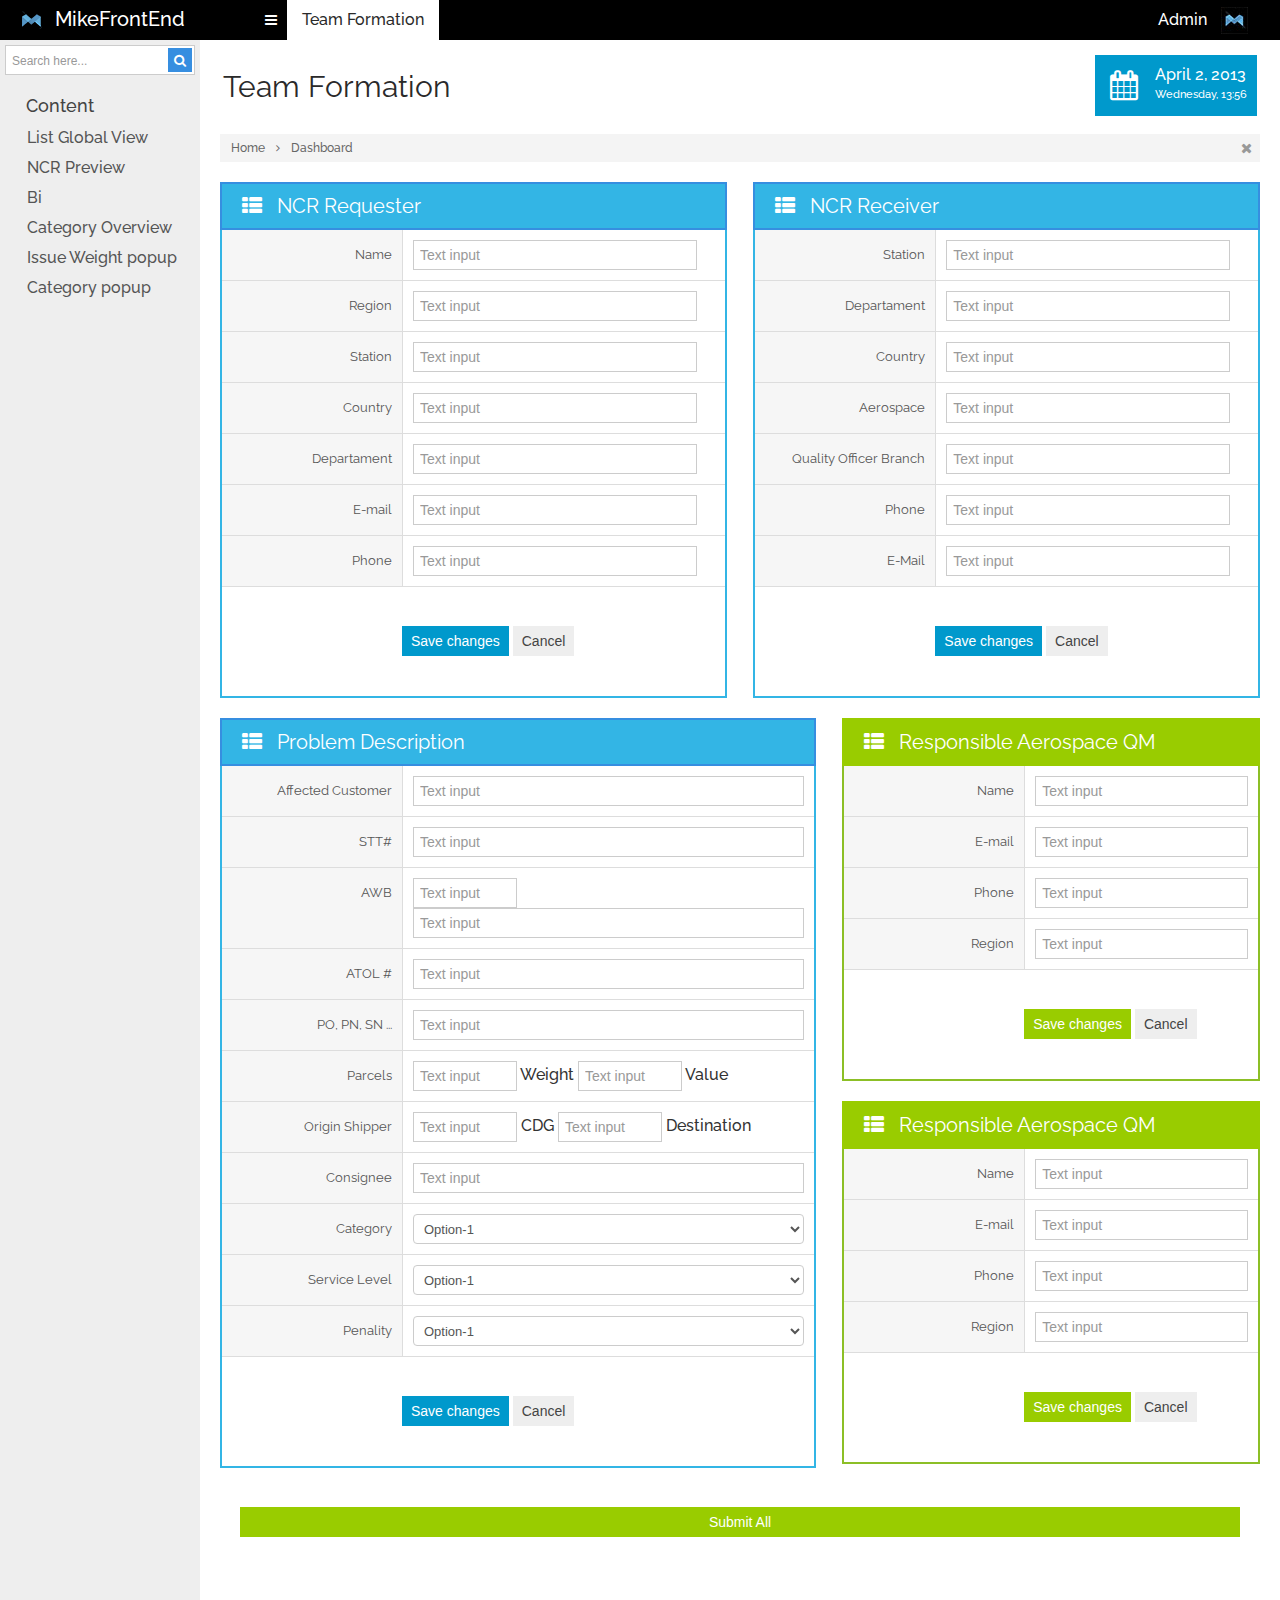
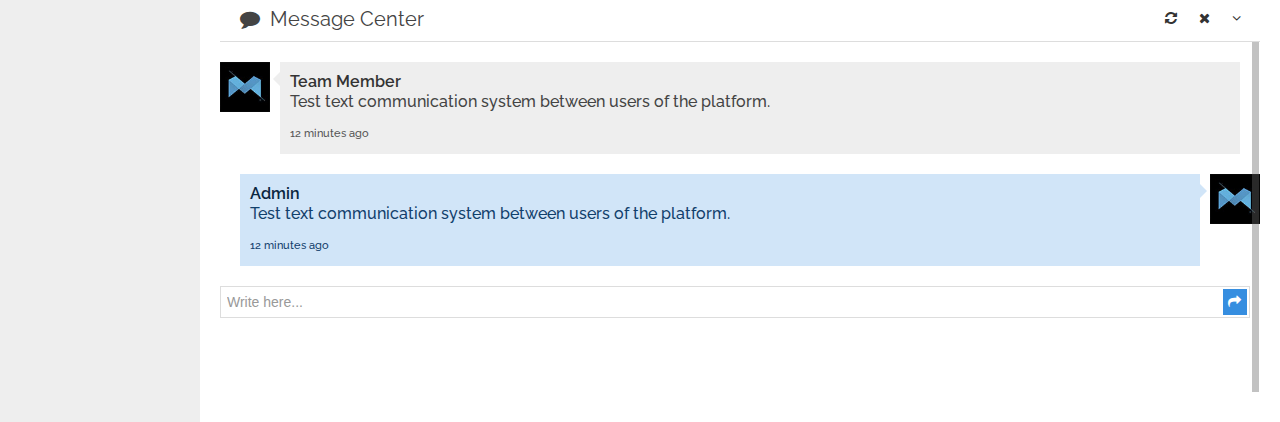
<file: Forms-bootstrap/index.html>
<!doctype html>
<html>
<head>
	<meta charset="utf8">
	<meta name="viewport" content="width=device-width, initial-scale=1.0, maximum-scale=1.0, user-scalable=no" />
	<!-- Apple devices fullscreen -->
	<meta name="apple-mobile-web-app-capable" content="yes" />
	<!-- Apple devices fullscreen -->
	<meta names="apple-mobile-web-app-status-bar-style" content="black-translucent" />
	

	<!-- Bootstrap -->
	<link rel="stylesheet" href="css/bootstrap.min.css">
	<!-- Bootstrap responsive -->
	<link rel="stylesheet" href="css/bootstrap-responsive.min.css">
	<!-- Site CSS -->
	<link rel="stylesheet" href="css/style.css">



	<!-- jQuery -->
	<script src="js/jquery.min.js"></script>
	<!-- jQuery UI -->
	<script src="js/plugins/jquery-ui/jquery.ui.core.min.js"></script>
	<script src="js/plugins/jquery-ui/jquery.ui.widget.min.js"></script>
	<script src="js/plugins/jquery-ui/jquery.ui.mouse.min.js"></script>
	<script src="js/plugins/jquery-ui/jquery.ui.draggable.min.js"></script>
	<script src="js/plugins/jquery-ui/jquery.ui.resizable.min.js"></script>
	<!-- Touch enable for jquery UI -->
	<script src="js/plugins/touch-punch/jquery.touch-punch.min.js"></script>
	<!-- slimScroll jquery for scrolling message center -->
	<script src="js/plugins/slimscroll/jquery.slimscroll.min.js"></script>
	<!-- Bootstrap -->
	<script src="js/bootstrap.min.js"></script>
	<!-- Bootbox -->
	<script src="js/plugins/bootbox/jquery.bootbox.js"></script>
	<!-- Site scripts -->
	<script src="js/application.min.js"></script>
	<!-- Just for demonstration -->
	<script src="js/demonstration.min.js"></script>
	<!-- Favicon -->
	<link rel="shortcut icon" href="img/favicon.ico" />
	<!-- Apple devices Homescreen icon -->
	<link rel="apple-touch-icon-precomposed" href="img/apple-touch-icon-precomposed.png" />

</head>

<body>
	<!-- beginning of the main menu -->
	<div id="navigation">
		<div class="container-fluid">
			<a href="#" id="brand">MikeFrontEnd</a>
			<a href="#" class="toggle-nav" rel="tooltip" data-placement="bottom" title="Toggle navigation"><i class="icon-reorder"></i></a>
			<ul class='main-nav'>
				<li class='active'>
					<a href="index.html">
						<i class="icon-home"></i>
						<span>Team Formation</span>
					</a>
				</li>
				
			</ul>
			<div class="user">
					
				<div class="dropdown">
					<a href="#" class='dropdown-toggle' data-toggle="dropdown">Admin <img src="img/demo/user-avatar.jpg" alt=""></a>
					<ul class="dropdown-menu pull-right">
						<li>
							<a href="#">Edit profile</a>
						</li>
						<li>
							<a href="#">Account settings</a>
						</li>
						<li>
							<a href="#">Sign out</a>
						</li>
					</ul>
				</div>
			</div>
			<a href="#" class='toggle-mobile'><i class="icon-reorder"></i></a>
		</div>
	</div>
	<!-- end of the main menu -->
	<!-- beginning side bar menu -->
	<div class="container-fluid" id="content">
		<div id="left">
			<form action="#" method="GET" class='search-form'>
				<div class="search-pane">
					<input type="text" name="search" placeholder="Search here...">
					<button type="submit"><i class="icon-search"></i></button>
				</div>
			</form>
			<div class="subnav">
				<div class="subnav-title">
					<a href="#" class='toggle-subnav'><i class="icon-angle-down"></i><span>Content</span></a>
				</div>
				<ul class="subnav-menu">
					<li>
						<a href="#">List Global View</a>
					</li>
					<li>
						<a href="#">NCR Preview</a>
					</li>
					<li>
						<a href="#">Bi</a>
					</li>
					<li>
						<a href="#">Category Overview</a>
					</li>
					<li>
						<a href="#">Issue Weight popup</a>
					</li>
					<li>
						<a href="#">Category popup</a>
					</li>
				</ul>
			</div>
		<!-- End side bar menu -->

		</div>
		<div id="main">
			<div class="container-fluid">
				<!-- Header -->
				<div class="page-header">
					<div class="pull-left">
						<h1>Team Formation</h1>
					</div>
					<div class="pull-right">
						
						<ul class="stats">
						
							<li class='blue'>
								<i class="icon-calendar"></i>
								<div class="details">
									<span class="big">April 2, 2013</span>
									<span>Wednesday, 13:56</span>
								</div>
							</li>
						</ul>
					</div>
				</div>
				<!-- Header -->
				<div class="breadcrumbs">
					<ul>
						<li>
							<a href="more-login.html">Home</a>
							<i class="icon-angle-right"></i>
						</li>
						<li>
							<a href="index.html">Dashboard</a>
						</li>
					</ul>
					<div class="close-bread">
						<a href="#"><i class="icon-remove"></i></a>
					</div>
				</div>
				<!-- Form -->
				<div class="row-fluid">
					<div class="span6">
						<div class="box box-bordered box-color blue">
							<div class="box-title">
								<h3><i class="icon-th-list"></i> NCR Requester</h3>
							</div>
							<div class="box-content nopadding">
								<form action="#" method="POST" class='form-horizontal form-bordered'>
									<div class="control-group">
										<label for="textfield" class="control-label">Name</label>
										<div class="controls">
											<input type="text" name="textfield" id="textfield" placeholder="Text input" class="input-xlarge">
										</div>
									</div>
									<div class="control-group">
										<label for="textfield" class="control-label">Region</label>
										<div class="controls">
											<input type="text" name="textfield" id="textfield" placeholder="Text input" class="input-xlarge">
										</div>
									</div>
									<div class="control-group">
										<label for="textfield" class="control-label">Station</label>
										<div class="controls">
											<input type="text" name="textfield" id="textfield" placeholder="Text input" class="input-xlarge">
										</div>
									</div>
									<div class="control-group">
										<label for="textfield" class="control-label">Country</label>
										<div class="controls">
											<input type="text" name="textfield" id="textfield" placeholder="Text input" class="input-xlarge">
										</div>
									</div>
									<div class="control-group">
										<label for="textfield" class="control-label">Departament</label>
										<div class="controls">
											<input type="text" name="textfield" id="textfield" placeholder="Text input" class="input-xlarge">
										</div>
									</div>
									<div class="control-group">
										<label for="textfield" class="control-label">E-mail</label>
										<div class="controls">
											<input type="text" name="textfield" id="textfield" placeholder="Text input" class="input-xlarge">
										</div>
									</div>
										<div class="control-group">
										<label for="textfield" class="control-label">Phone</label>
										<div class="controls">
											<input type="text" name="textfield" id="textfield" placeholder="Text input" class="input-xlarge">
										</div>
									</div>
									<div class="form-actions">
										<button type="submit" class="btn btn-primary">Save changes</button>
										<button type="button" class="btn">Cancel</button>
									</div>
								</form>
							</div>
						</div>
					</div>
					<!-- Form -->
					<!-- Form -->
					<div class="span6">
						<div class="box box-bordered box-color blue">
							<div class="box-title">
								<h3><i class="icon-th-list"></i> NCR Receiver</h3>
							</div>
							<div class="box-content nopadding">
								<form action="#" method="POST" class='form-horizontal form-bordered'>
									<div class="control-group">
										<label for="textfield" class="control-label">Station</label>
										<div class="controls">
											<input type="text" name="textfield" id="textfield" placeholder="Text input" class="input-xlarge">
										</div>
									</div>
									<div class="control-group">
										<label for="textfield" class="control-label">Departament</label>
										<div class="controls">
											<input type="text" name="textfield" id="textfield" placeholder="Text input" class="input-xlarge">
										</div>
									</div>
									<div class="control-group">
										<label for="textfield" class="control-label">Country</label>
										<div class="controls">
											<input type="text" name="textfield" id="textfield" placeholder="Text input" class="input-xlarge">
										</div>
									</div>
									<div class="control-group">
										<label for="textfield" class="control-label">Aerospace</label>
										<div class="controls">
											<input type="text" name="textfield" id="textfield" placeholder="Text input" class="input-xlarge">
										</div>
									</div>
									<div class="control-group">
										<label for="textfield" class="control-label">Quality Officer Branch</label>
										<div class="controls">
											<input type="text" name="textfield" id="textfield" placeholder="Text input" class="input-xlarge">
										</div>
									</div>
									<div class="control-group">
										<label for="textfield" class="control-label">Phone</label>
										<div class="controls">
											<input type="text" name="textfield" id="textfield" placeholder="Text input" class="input-xlarge">
										</div>
									</div>
										<div class="control-group">
										<label for="textfield" class="control-label">E-Mail</label>
										<div class="controls">
											<input type="text" name="textfield" id="textfield" placeholder="Text input" class="input-xlarge">
										</div>
									</div>
									<div class="form-actions">
										<button type="submit" class="btn btn-primary">Save changes</button>
										<button type="button" class="btn">Cancel</button>
									</div>
								</form>
							</div>
						</div>
					</div>
				</div>
				<!-- Form -->
				<!-- Form -->
				<div class="row-fluid">
					<div class="span7">
						<div class="box box-bordered box-color blue">
							<div class="box-title">
								<h3><i class="icon-th-list"></i> Problem Description </h3>
							</div>
							<div class="box-content nopadding">
								<form action="#" method="POST" class='form-horizontal form-bordered'>
									<div class="control-group">
										<label for="textfield" class="control-label">Affected Customer</label>
										<div class="controls">
											<input type="text" name="textfield" id="textfield" placeholder="Text input" class="input-block-level">
										</div>
									</div>
									<div class="control-group">
										<label for="textfield" class="control-label">STT#</label>
										<div class="controls">
											<input type="text" name="textfield" id="textfield" placeholder="Text input" class="input-block-level">
										</div>
									</div>
									<div class="control-group">
										<label for="textfield" class="control-label">AWB</label>
										<div class="controls">
											<input type="text" name="textfield" id="textfield" placeholder="Text input" class="input-small">
											<input type="text" name="textfield" id="textfield" placeholder="Text input" class="input-block-level">
										</div>
									</div>
									<div class="control-group">
										<label for="textfield" class="control-label">ATOL #</label>
										<div class="controls">
											<input type="text" name="textfield" id="textfield" placeholder="Text input" class="input-block-level">
										</div>
									</div>
									<div class="control-group">
										<label for="textfield" class="control-label">PO, PN, SN ...</label>
										<div class="controls">
											<input type="text" name="textfield" id="textfield" placeholder="Text input" class="input-block-level">
										</div>
									</div>
									<div class="control-group">
										<label for="textfield" class="control-label">Parcels</label>
										<div class="controls">
											<input type="text" name="textfield" id="textfield" placeholder="Text input" class="input-small">    Weight   
											<input type="text" name="textfield" id="textfield" placeholder="Text input" class="input-small">    Value  
										</div>
									</div>
										<div class="control-group">
										<label for="textfield" class="control-label">Origin Shipper</label>
										<div class="controls">
											<input type="text" name="textfield" id="textfield" placeholder="Text input" class="input-small">    CDG   
											<input type="text" name="textfield" id="textfield" placeholder="Text input" class="input-small">    Destination  

										</div>
									</div>
									<div class="control-group">
										<label for="textfield" class="control-label">Consignee</label>
										<div class="controls">
											<input type="text" name="textfield" id="textfield" placeholder="Text input" class="input-block-level">
										</div>
									</div>
									<div class="control-group">
										<label for="select" class="control-label">Category</label>
										<div class="controls">
											<select name="select" id="select" class='input-block-level'>
												<option value="1">Option-1</option>
												<option value="2">Option-2</option>
												<option value="3">Option-3</option>
												<option value="4">Option-4</option>
												<option value="5">Option-5</option>
												
											</select>
										</div>
									</div>
									<div class="control-group">
										<label for="select" class="control-label">Service Level</label>
										<div class="controls">
											<select name="select" id="select" class='input-block-level'>
												<option value="1">Option-1</option>
												<option value="2">Option-2</option>
												<option value="3">Option-3</option>
												<option value="4">Option-4</option>
												<option value="5">Option-5</option>
												
											</select>
										</div>
									</div>
									<div class="control-group">
										<label for="select" class="control-label">Penality</label>
										<div class="controls">
											<select name="select" id="select" class='input-block-level'>
												<option value="1">Option-1</option>
												<option value="2">Option-2</option>
												<option value="3">Option-3</option>
												<option value="4">Option-4</option>
												<option value="5">Option-5</option>
												
											</select>
										</div>
									</div>
									<div class="form-actions">
										<button type="submit" class="btn btn-primary">Save changes</button>
										<button type="button" class="btn">Cancel</button>
									</div>
								</form>
							</div>
						</div>
					</div>
					<!-- Form -->
					<!-- Form -->
					<div class="span5">
						<div class="box box-bordered box-color lime">
							<div class="box-title">
								<h3><i class="icon-th-list"></i> Responsible Aerospace QM</h3>
							</div>
							<div class="box-content nopadding">
								<form action="#" method="POST" class='form-horizontal form-bordered'>
									<div class="control-group">
										<label for="textfield" class="control-label">Name</label>
										<div class="controls">
											<input type="text" name="textfield" id="textfield" placeholder="Text input" class="input-block-level">
										</div>
									</div>
									<div class="control-group">
										<label for="textfield" class="control-label">E-mail</label>
										<div class="controls">
											<input type="text" name="textfield" id="textfield" placeholder="Text input" class="input-block-level">
										</div>
									</div>
									<div class="control-group">
										<label for="textfield" class="control-label">Phone</label>
										<div class="controls">
											<input type="text" name="textfield" id="textfield" placeholder="Text input" class="input-block-level">
										</div>
									</div>
									<div class="control-group">
										<label for="textfield" class="control-label">Region</label>
										<div class="controls">
											<input type="text" name="textfield" id="textfield" placeholder="Text input" class="input-block-level">
										</div>
									</div>
									<div class="form-actions">
										<button type="submit" class="btn btn-success">Save changes</button>
										<button type="button" class="btn">Cancel</button>
									</div>
								</form>
							</div>
						</div>
					</div>
					<!-- Form -->
						</br>
					<!-- Form -->
					<div class="span5">
						<div class="box box-bordered box-color lime">
							<div class="box-title">
								<h3><i class="icon-th-list"></i> Responsible Aerospace QM</h3>
							</div>
							<div class="box-content nopadding">
								<form action="#" method="POST" class='form-horizontal form-bordered'>
									<div class="control-group">
										<label for="textfield" class="control-label">Name</label>
										<div class="controls">
											<input type="text" name="textfield" id="textfield" placeholder="Text input" class="input-block-level">
										</div>
									</div>
									<div class="control-group">
										<label for="textfield" class="control-label">E-mail</label>
										<div class="controls">
											<input type="text" name="textfield" id="textfield" placeholder="Text input" class="input-block-level">
										</div>
									</div>
									<div class="control-group">
										<label for="textfield" class="control-label">Phone</label>
										<div class="controls">
											<input type="text" name="textfield" id="textfield" placeholder="Text input" class="input-block-level">
										</div>
									</div>
									<div class="control-group">
										<label for="textfield" class="control-label">Region</label>
										<div class="controls">
											<input type="text" name="textfield" id="textfield" placeholder="Text input" class="input-block-level">
										</div>
									</div>
									<div class="form-actions">
										<button type="submit" class="btn btn-success">Save changes</button>
										<button type="button" class="btn">Cancel</button>
									</div>
								</form>
							</div>
						</div>
					</div>
				</div>
				<!-- Form -->
				<div class="row-fluid">
					<div class="span12">
						<div class="form-actions">
							<button type="submit" class="btn-block btn btn-success">Submit All</button>
						</div>
					</div>
				</div>
				<!-- Form -->
				<div class="row-fluid">
					<!-- Comunication Center -->
					<div class="span12">
						<div class="box">
							<div class="box-title">
								<h3><i class="icon-comment"></i>Message Center</h3>
								<!--Action to minimize or eliminate the box application.min.js -->
								<div class="actions">
									<a href="#" class="btn btn-mini content-refresh"><i class="icon-refresh"></i></a>
									<a href="#" class="btn btn-mini content-remove"><i class="icon-remove"></i></a>
									<a href="#" class="btn btn-mini content-slideUp"><i class="icon-angle-down"></i></a>
								</div>
								<!-- End -->
							</div>
							<div class="box-content nopadding scrollable" data-height="350" data-visible="true" data-start="bottom">
								<ul class="messages">
									<li class="left">
										<div class="image">
											<img src="img/demo/user-2.jpg" alt="">
										</div>
										<div class="message">
											<span class="caret"></span>
											<span class="name">Team Member</span>
											<p>Test text communication system between users of the platform. </p>
											<span class="time">
												12 minutes ago
											</span>
										</div>
									</li>
									<li class="right">
										<div class="image">
											<img src="img/demo/user-2.jpg" alt="">
										</div>
										<div class="message">
											<span class="caret"></span>
											<span class="name">Admin</span>
											<p>Test text communication system between users of the platform.</p>
											<span class="time">
												12 minutes ago
											</span>
										</div>
									</li>
									<!--charge of the simulation script for the communication center, placed in application.min.js -->
									<li class="typing">
										<span class="name">Admin</span> is typing <img src="img/loading.gif" alt="">
									</li>
									<!-- End -->
									<li class="insert">
										<form id="message-form" method="POST" action="#">
											<div class="text">
												<input type="text" name="text" placeholder="Write here..." class="input-block-level">
											</div>
											<div class="submit">
												<button type="submit"><i class="icon-share-alt"></i></button>
											</div>
										</form>
									</li>
								</ul>
							</div>
						</div>
					</div>
					<!-- Comunication Center -->

				</div>
				
			</div>
		</div></div>
		
	</body>

	</html>
</file>
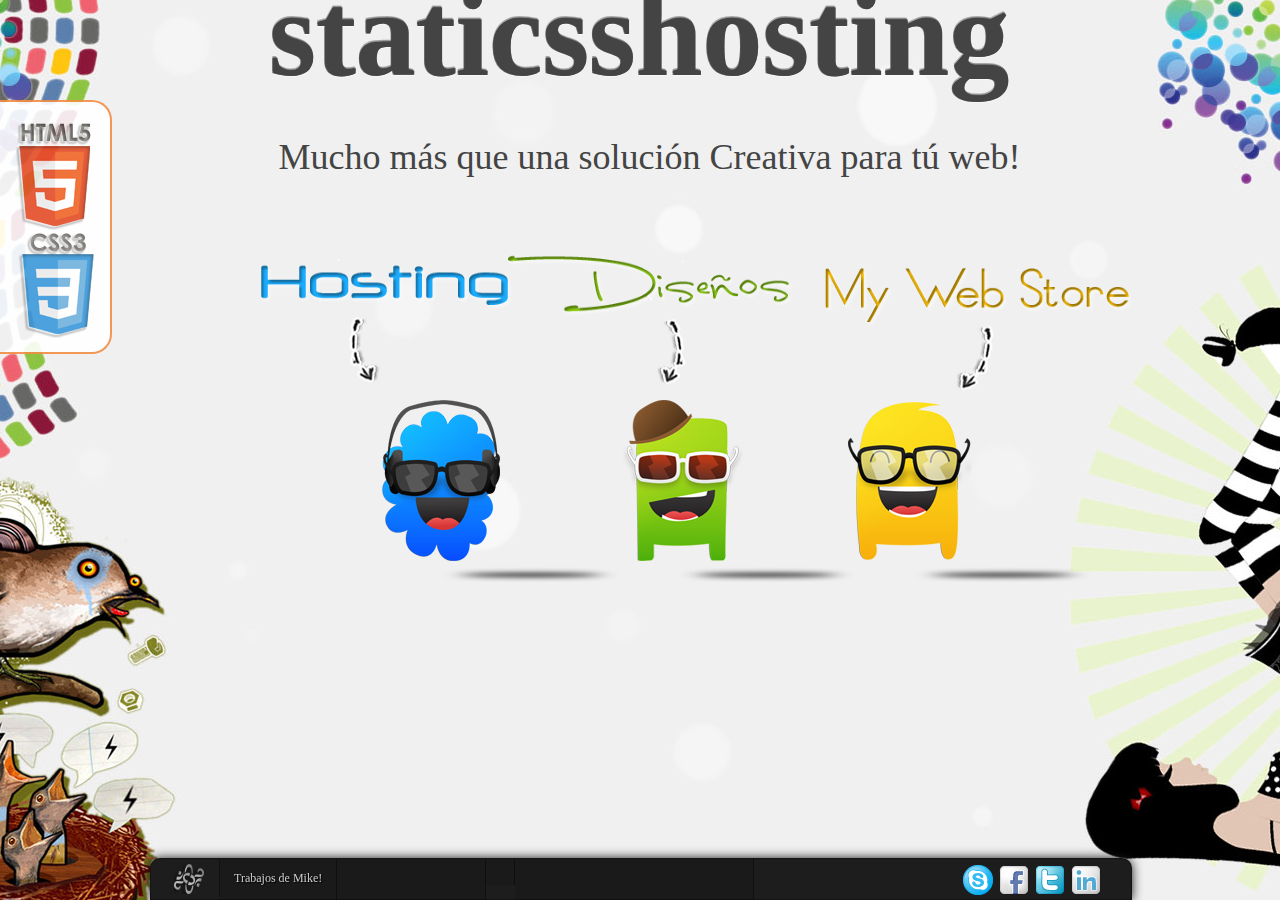
<file: Portada/index.html>
<!DOCTYPE html PUBLIC "-//W3C//DTD XHTML 1.0 Transitional//EN"
    "http://www.w3.org/TR/xhtml1/DTD/xhtml1-transitional.dtd">
<html xmlns="http://www.w3.org/1999/xhtml" xml:lang="en" lang="en">
<head>
<meta name="generator" content="HTML Tidy for Linux (vers 6 November 2007), see www.w3.org" />
<link rel="icon" href="favicon.png" type="image/png" />
<meta http-equiv="Content-Type" content="text/html; charset=utf-8" />
<meta http-equiv="Content-Style-Type" content="text/css" />
<title>Hosting+Diseño+Sistemas Todo para tu web</title>
<meta http-equiv="Content-Type" content="text/html; charset=utf-8" />
<meta name="robots" content="index,follow,noodp,noydir" />
<meta name="description" content="Staticss Hosting no solo te ofrece almacenamiento por 450 Bs. / año sino que tambien servicios como diseño web, diseño gráfico, desarrollo de sistemas y personalizacion de plataformas wordpress y moodle" />
<meta name="keywords" content="Hosting, alojamiento web, registro de dominios, traslado de dominios, web hosting, espacio web, webmail, transferencia, cgi, Staticsshosting,Staticss Hosting,domain, domain name, domain registration, registrar, buy domains, register domain name, domain name register, buy domain name, renewal, transfer domain, email, email account, hosting, web hosting, ssl, secure certificates, cheap, inexpensive, domains, domain names, domain name registrations, registrars, register, DNS, URL, web address, internet address, web site name, bulk domain registration, buy domain, private domain registrations, bulk price, .com, .net, .org, .biz, .us, .info, Go Daddy.com, Go Daddy, godaddy.com, godaddy" />
<meta name="verify-v1" content="dV1r/ZJJdDEI++fKJ6iDEl6o+TMNtSu0kv18ONeqM0I=" />
<meta name="y_key" content="1e39c508e0d87750" />
<meta name="msvalidate.01" content="D18E4EEE27664D2F8B6B1C4D80FC5E17" />
<link rel="stylesheet" type="text/css" media="screen" href="css/style.css" />
<link href="css/screen.css" rel="stylesheet" type="text/css" />
<script type="text/javascript" src="js/jquery-1.3.2.min.js">
</script>
<script type="text/javascript" src="js/jquery-ui-1.7.1.custom.min.js">
</script>
<script type="text/javascript" src="js/execute.js">
</script>
<script type="text/javascript" src="js/custom.js">
</script>
<script type="text/javascript" src="js/pngFix.js">
</script>
<script type="text/javascript" src="js/jquery-ui-1.7.1.custom.min.js">
</script>
<script type="text/javascript">
//<![CDATA[
  DD_belatedPNG.fix('.png-fix');
//]]>
</script>

</head>
 
<body oncontextmenu="alert('No puedes hacer esto!, Colabora a promover el respeto a la propiedad intelectual... Gracias ') ; return false"> 
<!-- Añade esta etiqueta en la cabecera o delante de la etiqueta body. -->
<script type="text/javascript" src="https://apis.google.com/js/plusone.js">
  {lang: 'es-419'}
</script>
<div id="tab"><!-- this will activate your panel. -->
              <p>&nbsp;</p>
              <p>&nbsp;</p></div>
<div id="wrapper">
<h1> </h1>
<div id="container">
  <div id="overlay" class="png-fix">
<p>Mucho más que una solución Creativa para tú web!</p>
<p><img src="images/nombres.png" alt="" width="1000" height="180" /></p>
<ul id="nav-shadow">
<li class="button-color-1"><a href="#" target="_self" title="Almacena tu web 24/7 con todo ilimitado">Text</a></li>
<li class="button-color-2"><a href="#"  target="_self" title="Pide tu diseño especial con HTML5, Únicos en Venezuela">Link Text</a></li>
<li class="button-color-3"><a href="#"  target="_self" title="Compra todo para tu web desde botones hasta temas premium!">Link Text</a></li>
</ul>
</div>
<span class="grey note">staticsshosting</span></div>
<p> </p>
<p> </p>
<p> </p>
<p> </p>
<p> </p>
<p> </p>
<p> </p>

</div>
<div id="stickey_footer">
  <ul id="footer_menu">
    <!-- Begin Footer Menu -->
    <li class="imgmenu"><a href="#"><span>Home</span></a></li>
    <!-- This Item is an Image, the "span" is hidden via CSS -->
    <li><a href="http://staticsshosting.com/mike/" target="_blank">Trabajos de Mike!</a>
    <li><iframe src="http://www.facebook.com/plugins/like.php?href=http%3A%2F%2Fwww.facebook.com%2Fpages%2FStaticsshosting%2F116441075081484&amp;send=true&amp;layout=button_count&amp;width=200&amp;show_faces=true&amp;action=recommend&amp;colorscheme=light&amp;font=trebuchet+ms&amp;height=21" scrolling="no" frameborder="0" style="border:none; overflow:hidden; width:120px; height:21px;" allowTransparency="true"></iframe></li>
  <li><g:plusone></g:plusone></li> 
  
    
 <li><a href="http://twitter.com/_Mike_SC" class="twitter-follow-button" data-button="grey" data-text-color="#FFFFFF" data-link-color="#00AEFF" data-show-count="true" data-lang="en"  >Follow @Mike_freelance</a>
<script src="js/twitter_widgets.js" type="text/javascript"></script></li>




   </ul>
<!-- End Social Icons -->
<ul id="social_icons"><!-- Social Icons -->
<!-- The span is the text appearing on hover, use the tooltip class in the link -->
<li><a href="skype:mike240581?call"><img src='images/skype.png' alt="" /><span>Skype</span></a></li>
<li><a href="http://www.facebook.com/pages/Staticsshosting/116441075081484" target="_blank"><img src='images/facebook.png' alt="" /><span>Facebook</span></a></li>
<li><a href="http://twitter.com/mike_freelance" target="_blank"><img src='images/twitter.png' alt="" /><span>Twitter</span></a></li>
<li><a href="http://www.linkedin.com/in/mikesc" target="_blank"><img src='images/linkedin.png' alt="" /><span>Linkedin</span></a></li>


</ul>
</div>
</body>

</html>
</file>
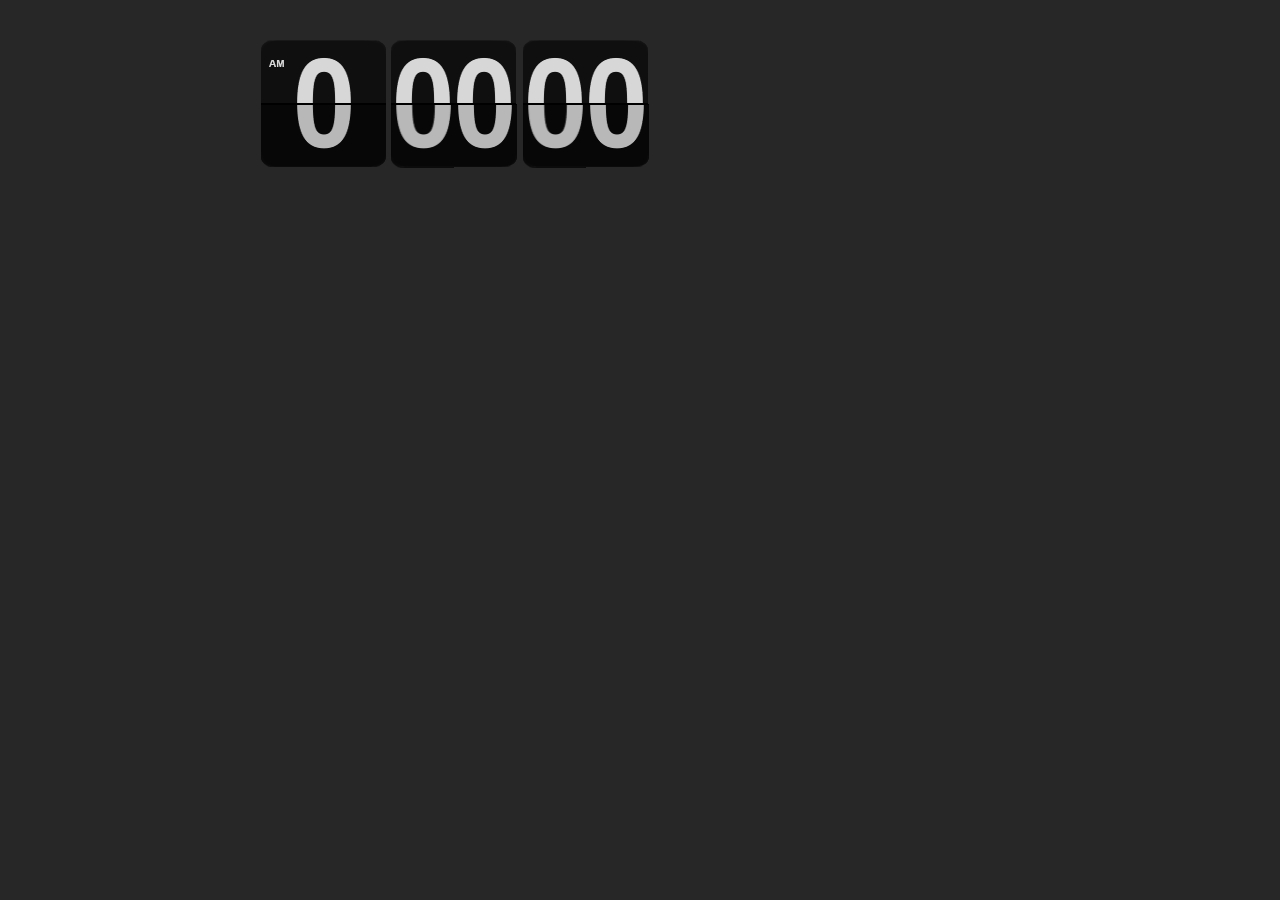
<file: retro_clock/index.html>
<!DOCTYPE html PUBLIC "-//W3C//DTD XHTML 1.0 Transitional//EN" "http://www.w3.org/TR/xhtml1/DTD/xhtml1-transitional.dtd">
<html xmlns="http://www.w3.org/1999/xhtml">
<head>
<meta http-equiv="Content-Type" content="text/html; charset=utf-8" />
<title>Create an Animated Flip Down Clock</title>
<link rel="stylesheet" type="text/css" href="style.css" />
</head>

<body>

<div id="wrapper">

	<div id="back">
         <div id="upperHalfBack">
         		<img src="spacer.png" /><img id="hoursUpBack" src="Single/Up/AM/0.png"/>
                <img id="minutesUpLeftBack" src="Double/Up/Left/0.png" class="asd" /><img id="minutesUpRightBack" src="Double/Up/Right/0.png"/>
                <img id="secondsUpLeftBack" src="Double/Up/Left/0.png" /><img id="secondsUpRightBack" src="Double/Up/Right/0.png"/>
         </div>
         <div id="lowerHalfBack">
         		<img src="spacer.png" /><img id="hoursDownBack" src="Single/Down/AM/0.png" />
               <img id="minutesDownLeftBack" src="Double/Down/Left/0.png" /><img id="minutesDownRightBack" src="Double/Down/Right/0.png" />
               <img id="secondsDownLeftBack" src="Double/Down/Left/0.png" /><img id="secondsDownRightBack" src="Double/Down/Right/0.png" />
         </div>
	</div>
    
    
    <div id="front">
         <div id="upperHalf">
         		<img src="spacer.png" /><img id="hoursUp" src="Single/Up/AM/0.png"/>
                <img id="minutesUpLeft" src="Double/Up/Left/0.png" /><img id="minutesUpRight" src="Double/Up/Right/0.png"/>
                <img id="secondsUpLeft" src="Double/Up/Left/0.png" /><img id="secondsUpRight" src="Double/Up/Right/0.png"/>
         </div>
         <div id="lowerHalf">
         		<img src="spacer.png" /><img id="hoursDown" src="Single/Down/AM/0.png"/>
               <img id="minutesDownLeft" src="Double/Down/Left/0.png" /><img id="minutesDownRight" src="Double/Down/Right/0.png" />
               <img id="secondsDownLeft" src="Double/Down/Left/0.png" /><img id="secondsDownRight" src="Double/Down/Right/0.png" />
         </div>
	</div>
 
    
</div>

</body>
<script src="mootools.js" type="text/javascript"></script>
<script src="animate.js" type="text/javascript"></script>
</html>
</file>
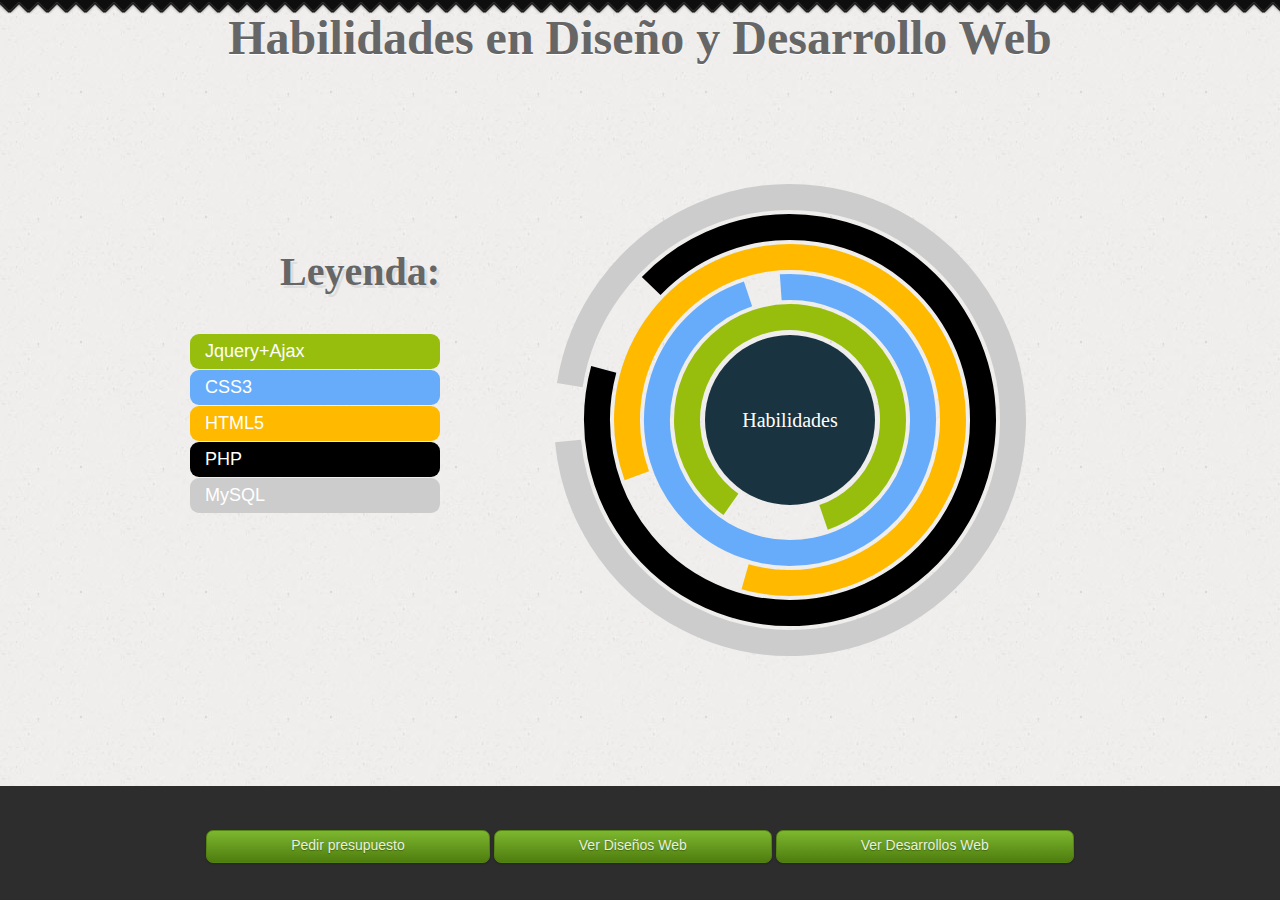
<file: skills/index.html>
<!DOCTYPE html PUBLIC "-//W3C//DTD XHTML 1.0 Strict//EN" "http://www.w3.org/TR/xhtml1/DTD/xhtml1-strict.dtd">
<html xmlns="http://www.w3.org/1999/xhtml">
	<head>
		<meta http-equiv="Content-Type" content="text/html; charset=utf-8" />
		<title>Habilidades en Diseño y Desarrollo</title>
		<link href="css/default.css" rel="stylesheet" type="text/css" />
		<link href="http://fonts.googleapis.com/css?family=Cabin+Sketch:bold" rel="stylesheet" type="text/css" />
		<script src="js/jquery.js" type="text/javascript"></script>
		<script src="js/raphael.js" type="text/javascript"></script>
		<script src="js/init.js" type="text/javascript"></script>
	</head>

<body oncontextmenu="alert('No puedes hacer esto!, Colabora a promover el respeto a la propiedad intelectual... Gracias ') ; return false"> 
       
<div id="content">
<div class="legend">
				<h1>Leyenda:</h1>
				<div class="skills">
					<ul>
						<li class="jq">Jquery+Ajax</li>
						<li class="css">CSS3</li>
						<li class="html">HTML5</li>
						<li class="php">PHP</li>
						<li class="sql">MySQL</li>
					</ul>
				</div>
  </div>
			<div id="diagram"></div>
         
</div>
        
<div class="get">
<div class="arc">
				<span class="text">Jquery+Ajax</span>
				<input type="hidden" class="percent" value="85" />
				<input type="hidden" class="color" value="#97BE0D" />
  </div>
			<div class="arc">
				<span class="text">CSS3</span>
				<input type="hidden" class="percent" value="96" />
				<input type="hidden" class="color" value="#67acfa" />
			</div>
			<div class="arc">
				<span class="text">HTML5</span>
				<input type="hidden" class="percent" value="85" />
				<input type="hidden" class="color" value="#ffba00" />
			</div>
			<div class="arc">
				<span class="text">PHP</span>
				<input type="hidden" class="percent" value="92" />
				<input type="hidden" class="color" value="#000" />
			</div>
			<div class="arc">
				<span class="text">MySQL</span>
				<input type="hidden" class="percent" value="96" />
				<input type="hidden" class="color" value="#ccc" />
			</div>
</div>
<div class="header_tile"></div>
<p>&nbsp;</p>
<div class="content tagline_wrapper">
<h2 class="tagline"> <span class="taglineE2">Habilidades en Diseño y Desarrollo Web</span></h2>
</div>
<div class="footer"><h2 class="taglineE2"><span class="taglineE2"><a  href="#" target="_blank"><span class="button green">Pedir presupuesto</span></a></span><span class="taglineE2"><a  href="#" target="_self"><span class="button green">Ver Diseños Web</span></a></span><span class="taglineE2"><a href="#" target="_self"><span class="button green">Ver Desarrollos Web</span></a></span></h2>
</div>
</body>
</html>
</file>
<file: Forms-bootstrap/css/style.css>
@import url(http://fonts.googleapis.com/css?family=Open+Sans);
@import url(http://fonts.googleapis.com/css?family=Raleway:400,500);/*

 *  Font Awesome 3.0.2
 *  the iconic font designed for use with Twitter Bootstrap
 *  -------------------------------------------------------
 *  The full suite of pictographic icons, examples, and documentation
 *  can be found at: http://fortawesome.github.com/Font-Awesome/
 *
 *  License
 *  -------------------------------------------------------
 *  - The Font Awesome font is licensed under the SIL Open Font License - http://scripts.sil.org/OFL
 *  - Font Awesome CSS, LESS, and SASS files are licensed under the MIT License -
 *    http://opensource.org/licenses/mit-license.html
 *  - The Font Awesome pictograms are licensed under the CC BY 3.0 License - http://creativecommons.org/licenses/by/3.0/
 *  - Attribution is no longer required in Font Awesome 3.0, but much appreciated:
 *    "Font Awesome by Dave Gandy - http://fortawesome.github.com/Font-Awesome"
 *
 *  Contact
 *  -------------------------------------------------------
 *  Email: dave@davegandy.com
 *  Twitter: http://twitter.com/fortaweso_me
 *  Work: Lead Product Designer @ http://kyruus.com
 *  edited by @ mike_freelance of mikefrontend.com
 */@font-face{font-family:'FontAwesome';src:url("../font/fontawesome-webfont.eot?v=3.0.1");src:url("../font/fontawesome-webfont.eot?#iefix&v=3.0.1") format("embedded-opentype"),url("../font/fontawesome-webfont.woff?v=3.0.1") format("woff"),url("../font/fontawesome-webfont.ttf?v=3.0.1") format("truetype");font-weight:normal;font-style:normal}[class^="icon-"],[class*=" icon-"]{font-family:FontAwesome;font-weight:normal;font-style:normal;text-decoration:inherit;-webkit-font-smoothing:antialiased;display:inline;width:auto;height:auto;line-height:normal;vertical-align:baseline;background-image:none;background-position:0% 0%;background-repeat:repeat;margin-top:0}.icon-white,.nav-pills>.active>a>[class^="icon-"],.nav-pills>.active>a>[class*=" icon-"],.nav-list>.active>a>[class^="icon-"],.nav-list>.active>a>[class*=" icon-"],.navbar-inverse .nav>.active>a>[class^="icon-"],.navbar-inverse .nav>.active>a>[class*=" icon-"],.dropdown-menu>li>a:hover>[class^="icon-"],.dropdown-menu>li>a:hover>[class*=" icon-"],.dropdown-menu>.active>a>[class^="icon-"],.dropdown-menu>.active>a>[class*=" icon-"],.dropdown-submenu:hover>a>[class^="icon-"],.dropdown-submenu:hover>a>[class*=" icon-"]{background-image:none}[class^="icon-"]:before,[class*=" icon-"]:before{text-decoration:inherit;display:inline-block;speak:none}a [class^="icon-"],a [class*=" icon-"]{display:inline-block}.icon-large:before{vertical-align:-10%;font-size:1.3333333333333333em}.btn [class^="icon-"],.btn [class*=" icon-"],.nav [class^="icon-"],.nav [class*=" icon-"]{display:inline}.btn [class^="icon-"].icon-large,.btn [class*=" icon-"].icon-large,.nav [class^="icon-"].icon-large,.nav [class*=" icon-"].icon-large{line-height:.9em}.btn [class^="icon-"].icon-spin,.btn [class*=" icon-"].icon-spin,.nav [class^="icon-"].icon-spin,.nav [class*=" icon-"].icon-spin{display:inline-block}.nav-tabs [class^="icon-"],.nav-tabs [class^="icon-"].icon-large,.nav-tabs [class*=" icon-"],.nav-tabs [class*=" icon-"].icon-large,.nav-pills [class^="icon-"],.nav-pills [class^="icon-"].icon-large,.nav-pills [class*=" icon-"],.nav-pills [class*=" icon-"].icon-large{line-height:.9em}li [class^="icon-"],li [class*=" icon-"],.nav li [class^="icon-"],.nav li [class*=" icon-"]{display:inline-block;width:1.25em;text-align:center}li [class^="icon-"].icon-large,li [class*=" icon-"].icon-large,.nav li [class^="icon-"].icon-large,.nav li [class*=" icon-"].icon-large{width:1.5625em}ul.icons{list-style-type:none;text-indent:-.75em}ul.icons li [class^="icon-"],ul.icons li [class*=" icon-"]{width:.75em}.icon-muted{color:#eee}.icon-border{border:solid 1px #eee;padding:0.2em 0.25em 0.15em;-webkit-border-radius:3px;-moz-border-radius:3px;border-radius:3px}.icon-2x{font-size:2em}.icon-2x.icon-border{border-width:2px;-webkit-border-radius:4px;-moz-border-radius:4px;border-radius:4px}.icon-3x{font-size:3em}.icon-3x.icon-border{border-width:3px;-webkit-border-radius:5px;-moz-border-radius:5px;border-radius:5px}.icon-4x{font-size:4em}.icon-4x.icon-border{border-width:4px;-webkit-border-radius:6px;-moz-border-radius:6px;border-radius:6px}.pull-right{float:right}.pull-left{float:left}[class^="icon-"].pull-left,[class*=" icon-"].pull-left{margin-right:.3em}[class^="icon-"].pull-right,[class*=" icon-"].pull-right{margin-left:.3em}.btn [class^="icon-"].pull-left.icon-2x,.btn [class^="icon-"].pull-right.icon-2x,.btn [class*=" icon-"].pull-left.icon-2x,.btn [class*=" icon-"].pull-right.icon-2x{margin-top:.18em}.btn [class^="icon-"].icon-spin.icon-large,.btn [class*=" icon-"].icon-spin.icon-large{line-height:.8em}.btn.btn-small [class^="icon-"].pull-left.icon-2x,.btn.btn-small [class^="icon-"].pull-right.icon-2x,.btn.btn-small [class*=" icon-"].pull-left.icon-2x,.btn.btn-small [class*=" icon-"].pull-right.icon-2x{margin-top:.25em}.btn.btn-large [class^="icon-"],.btn.btn-large [class*=" icon-"]{margin-top:0}.btn.btn-large [class^="icon-"].pull-left.icon-2x,.btn.btn-large [class^="icon-"].pull-right.icon-2x,.btn.btn-large [class*=" icon-"].pull-left.icon-2x,.btn.btn-large [class*=" icon-"].pull-right.icon-2x{margin-top:.05em}.btn.btn-large [class^="icon-"].pull-left.icon-2x,.btn.btn-large [class*=" icon-"].pull-left.icon-2x{margin-right:.2em}.btn.btn-large [class^="icon-"].pull-right.icon-2x,.btn.btn-large [class*=" icon-"].pull-right.icon-2x{margin-left:.2em}.icon-spin{display:inline-block;-moz-animation:spin 2s infinite linear;-o-animation:spin 2s infinite linear;-webkit-animation:spin 2s infinite linear;animation:spin 2s infinite linear}@-moz-keyframes spin{0%{-moz-transform:rotate(0deg)}100%{-moz-transform:rotate(359deg)}}@-webkit-keyframes spin{0%{-webkit-transform:rotate(0deg)}100%{-webkit-transform:rotate(359deg)}}@-o-keyframes spin{0%{-o-transform:rotate(0deg)}100%{-o-transform:rotate(359deg)}}@-ms-keyframes spin{0%{-ms-transform:rotate(0deg)}100%{-ms-transform:rotate(359deg)}}@keyframes spin{0%{transform:rotate(0deg)}100%{transform:rotate(359deg)}}@-moz-document url-prefix(){.icon-spin{height:.9em}.btn .icon-spin{height:auto}.icon-spin.icon-large{height:1.25em}.btn .icon-spin.icon-large{height:.75em}}.icon-glass:before{content:"\f000"}.icon-music:before{content:"\f001"}.icon-search:before{content:"\f002"}.icon-envelope:before{content:"\f003"}.icon-heart:before{content:"\f004"}.icon-star:before{content:"\f005"}.icon-star-empty:before{content:"\f006"}.icon-user:before{content:"\f007"}.icon-film:before{content:"\f008"}.icon-th-large:before{content:"\f009"}.icon-th:before{content:"\f00a"}.icon-th-list:before{content:"\f00b"}.icon-ok:before{content:"\f00c"}.icon-remove:before{content:"\f00d"}.icon-zoom-in:before{content:"\f00e"}.icon-zoom-out:before{content:"\f010"}.icon-off:before{content:"\f011"}.icon-signal:before{content:"\f012"}.icon-cog:before{content:"\f013"}.icon-trash:before{content:"\f014"}.icon-home:before{content:"\f015"}.icon-file:before{content:"\f016"}.icon-time:before{content:"\f017"}.icon-road:before{content:"\f018"}.icon-download-alt:before{content:"\f019"}.icon-download:before{content:"\f01a"}.icon-upload:before{content:"\f01b"}.icon-inbox:before{content:"\f01c"}.icon-play-circle:before{content:"\f01d"}.icon-repeat:before{content:"\f01e"}.icon-refresh:before{content:"\f021"}.icon-list-alt:before{content:"\f022"}.icon-lock:before{content:"\f023"}.icon-flag:before{content:"\f024"}.icon-headphones:before{content:"\f025"}.icon-volume-off:before{content:"\f026"}.icon-volume-down:before{content:"\f027"}.icon-volume-up:before{content:"\f028"}.icon-qrcode:before{content:"\f029"}.icon-barcode:before{content:"\f02a"}.icon-tag:before{content:"\f02b"}.icon-tags:before{content:"\f02c"}.icon-book:before{content:"\f02d"}.icon-bookmark:before{content:"\f02e"}.icon-print:before{content:"\f02f"}.icon-camera:before{content:"\f030"}.icon-font:before{content:"\f031"}.icon-bold:before{content:"\f032"}.icon-italic:before{content:"\f033"}.icon-text-height:before{content:"\f034"}.icon-text-width:before{content:"\f035"}.icon-align-left:before{content:"\f036"}.icon-align-center:before{content:"\f037"}.icon-align-right:before{content:"\f038"}.icon-align-justify:before{content:"\f039"}.icon-list:before{content:"\f03a"}.icon-indent-left:before{content:"\f03b"}.icon-indent-right:before{content:"\f03c"}.icon-facetime-video:before{content:"\f03d"}.icon-picture:before{content:"\f03e"}.icon-pencil:before{content:"\f040"}.icon-map-marker:before{content:"\f041"}.icon-adjust:before{content:"\f042"}.icon-tint:before{content:"\f043"}.icon-edit:before{content:"\f044"}.icon-share:before{content:"\f045"}.icon-check:before{content:"\f046"}.icon-move:before{content:"\f047"}.icon-step-backward:before{content:"\f048"}.icon-fast-backward:before{content:"\f049"}.icon-backward:before{content:"\f04a"}.icon-play:before{content:"\f04b"}.icon-pause:before{content:"\f04c"}.icon-stop:before{content:"\f04d"}.icon-forward:before{content:"\f04e"}.icon-fast-forward:before{content:"\f050"}.icon-step-forward:before{content:"\f051"}.icon-eject:before{content:"\f052"}.icon-chevron-left:before{content:"\f053"}.icon-chevron-right:before{content:"\f054"}.icon-plus-sign:before{content:"\f055"}.icon-minus-sign:before{content:"\f056"}.icon-remove-sign:before{content:"\f057"}.icon-ok-sign:before{content:"\f058"}.icon-question-sign:before{content:"\f059"}.icon-info-sign:before{content:"\f05a"}.icon-screenshot:before{content:"\f05b"}.icon-remove-circle:before{content:"\f05c"}.icon-ok-circle:before{content:"\f05d"}.icon-ban-circle:before{content:"\f05e"}.icon-arrow-left:before{content:"\f060"}.icon-arrow-right:before{content:"\f061"}.icon-arrow-up:before{content:"\f062"}.icon-arrow-down:before{content:"\f063"}.icon-share-alt:before{content:"\f064"}.icon-resize-full:before{content:"\f065"}.icon-resize-small:before{content:"\f066"}.icon-plus:before{content:"\f067"}.icon-minus:before{content:"\f068"}.icon-asterisk:before{content:"\f069"}.icon-exclamation-sign:before{content:"\f06a"}.icon-gift:before{content:"\f06b"}.icon-leaf:before{content:"\f06c"}.icon-fire:before{content:"\f06d"}.icon-eye-open:before{content:"\f06e"}.icon-eye-close:before{content:"\f070"}.icon-warning-sign:before{content:"\f071"}.icon-plane:before{content:"\f072"}.icon-calendar:before{content:"\f073"}.icon-random:before{content:"\f074"}.icon-comment:before{content:"\f075"}.icon-magnet:before{content:"\f076"}.icon-chevron-up:before{content:"\f077"}.icon-chevron-down:before{content:"\f078"}.icon-retweet:before{content:"\f079"}.icon-shopping-cart:before{content:"\f07a"}.icon-folder-close:before{content:"\f07b"}.icon-folder-open:before{content:"\f07c"}.icon-resize-vertical:before{content:"\f07d"}.icon-resize-horizontal:before{content:"\f07e"}.icon-bar-chart:before{content:"\f080"}.icon-twitter-sign:before{content:"\f081"}.icon-facebook-sign:before{content:"\f082"}.icon-camera-retro:before{content:"\f083"}.icon-key:before{content:"\f084"}.icon-cogs:before{content:"\f085"}.icon-comments:before{content:"\f086"}.icon-thumbs-up:before{content:"\f087"}.icon-thumbs-down:before{content:"\f088"}.icon-star-half:before{content:"\f089"}.icon-heart-empty:before{content:"\f08a"}.icon-signout:before{content:"\f08b"}.icon-linkedin-sign:before{content:"\f08c"}.icon-pushpin:before{content:"\f08d"}.icon-external-link:before{content:"\f08e"}.icon-signin:before{content:"\f090"}.icon-trophy:before{content:"\f091"}.icon-github-sign:before{content:"\f092"}.icon-upload-alt:before{content:"\f093"}.icon-lemon:before{content:"\f094"}.icon-phone:before{content:"\f095"}.icon-check-empty:before{content:"\f096"}.icon-bookmark-empty:before{content:"\f097"}.icon-phone-sign:before{content:"\f098"}.icon-twitter:before{content:"\f099"}.icon-facebook:before{content:"\f09a"}.icon-github:before{content:"\f09b"}.icon-unlock:before{content:"\f09c"}.icon-credit-card:before{content:"\f09d"}.icon-rss:before{content:"\f09e"}.icon-hdd:before{content:"\f0a0"}.icon-bullhorn:before{content:"\f0a1"}.icon-bell:before{content:"\f0a2"}.icon-certificate:before{content:"\f0a3"}.icon-hand-right:before{content:"\f0a4"}.icon-hand-left:before{content:"\f0a5"}.icon-hand-up:before{content:"\f0a6"}.icon-hand-down:before{content:"\f0a7"}.icon-circle-arrow-left:before{content:"\f0a8"}.icon-circle-arrow-right:before{content:"\f0a9"}.icon-circle-arrow-up:before{content:"\f0aa"}.icon-circle-arrow-down:before{content:"\f0ab"}.icon-globe:before{content:"\f0ac"}.icon-wrench:before{content:"\f0ad"}.icon-tasks:before{content:"\f0ae"}.icon-filter:before{content:"\f0b0"}.icon-briefcase:before{content:"\f0b1"}.icon-fullscreen:before{content:"\f0b2"}.icon-group:before{content:"\f0c0"}.icon-link:before{content:"\f0c1"}.icon-cloud:before{content:"\f0c2"}.icon-beaker:before{content:"\f0c3"}.icon-cut:before{content:"\f0c4"}.icon-copy:before{content:"\f0c5"}.icon-paper-clip:before{content:"\f0c6"}.icon-save:before{content:"\f0c7"}.icon-sign-blank:before{content:"\f0c8"}.icon-reorder:before{content:"\f0c9"}.icon-list-ul:before{content:"\f0ca"}.icon-list-ol:before{content:"\f0cb"}.icon-strikethrough:before{content:"\f0cc"}.icon-underline:before{content:"\f0cd"}.icon-table:before{content:"\f0ce"}.icon-magic:before{content:"\f0d0"}.icon-truck:before{content:"\f0d1"}.icon-pinterest:before{content:"\f0d2"}.icon-pinterest-sign:before{content:"\f0d3"}.icon-google-plus-sign:before{content:"\f0d4"}.icon-google-plus:before{content:"\f0d5"}.icon-money:before{content:"\f0d6"}.icon-caret-down:before{content:"\f0d7"}.icon-caret-up:before{content:"\f0d8"}.icon-caret-left:before{content:"\f0d9"}.icon-caret-right:before{content:"\f0da"}.icon-columns:before{content:"\f0db"}.icon-sort:before{content:"\f0dc"}.icon-sort-down:before{content:"\f0dd"}.icon-sort-up:before{content:"\f0de"}.icon-envelope-alt:before{content:"\f0e0"}.icon-linkedin:before{content:"\f0e1"}.icon-undo:before{content:"\f0e2"}.icon-legal:before{content:"\f0e3"}.icon-dashboard:before{content:"\f0e4"}.icon-comment-alt:before{content:"\f0e5"}.icon-comments-alt:before{content:"\f0e6"}.icon-bolt:before{content:"\f0e7"}.icon-sitemap:before{content:"\f0e8"}.icon-umbrella:before{content:"\f0e9"}.icon-paste:before{content:"\f0ea"}.icon-lightbulb:before{content:"\f0eb"}.icon-exchange:before{content:"\f0ec"}.icon-cloud-download:before{content:"\f0ed"}.icon-cloud-upload:before{content:"\f0ee"}.icon-user-md:before{content:"\f0f0"}.icon-stethoscope:before{content:"\f0f1"}.icon-suitcase:before{content:"\f0f2"}.icon-bell-alt:before{content:"\f0f3"}.icon-coffee:before{content:"\f0f4"}.icon-food:before{content:"\f0f5"}.icon-file-alt:before{content:"\f0f6"}.icon-building:before{content:"\f0f7"}.icon-hospital:before{content:"\f0f8"}.icon-ambulance:before{content:"\f0f9"}.icon-medkit:before{content:"\f0fa"}.icon-fighter-jet:before{content:"\f0fb"}.icon-beer:before{content:"\f0fc"}.icon-h-sign:before{content:"\f0fd"}.icon-plus-sign-alt:before{content:"\f0fe"}.icon-double-angle-left:before{content:"\f100"}.icon-double-angle-right:before{content:"\f101"}.icon-double-angle-up:before{content:"\f102"}.icon-double-angle-down:before{content:"\f103"}.icon-angle-left:before{content:"\f104"}.icon-angle-right:before{content:"\f105"}.icon-angle-up:before{content:"\f106"}.icon-angle-down:before{content:"\f107"}.icon-desktop:before{content:"\f108"}.icon-laptop:before{content:"\f109"}.icon-tablet:before{content:"\f10a"}.icon-mobile-phone:before{content:"\f10b"}.icon-circle-blank:before{content:"\f10c"}.icon-quote-left:before{content:"\f10d"}.icon-quote-right:before{content:"\f10e"}.icon-spinner:before{content:"\f110"}.icon-circle:before{content:"\f111"}.icon-reply:before{content:"\f112"}.icon-github-alt:before{content:"\f113"}.icon-folder-close-alt:before{content:"\f114"}.icon-folder-open-alt:before{content:"\f115"}.dropdown-menu{border:2px solid #666;background:#fff;margin-top:0;-webkit-border-radius:0;-moz-border-radius:0;border-radius:0;-webkit-box-shadow:none;-moz-box-shadow:none;box-shadow:none}.dropdown-menu:before{border:0}.dropdown-menu>li>a{padding:6px 15px;font-size:13px;filter:none}.dropdown-menu>li>a:hover{background:#ddd;color:#333;filter:none}.uneditable-input{-webkit-border-radius:0;-moz-border-radius:0;border-radius:0}.btn-group .dropdown,.btn-group .pagination{font-size:13px}.btn-group .pagination{margin:0}.btn-group .pagination ul{-webkit-box-shadow:none;-moz-box-shadow:none;box-shadow:none}.table-bordered{border-top:0}.table-bordered.table-force-topborder{border-top:1px solid #ddd}.table-bordered.dataTable{border-top:1px solid #ddd}.table-bordered.dataTable.dataTable-noheader{border-top:0}.table-bordered,.table-bordered thead:first-child tr:first-child>th:first-child,.table-bordered tbody:first-child tr:first-child>td:first-child,.table-bordered tbody:first-child tr:first-child>th:first-child,.table-bordered thead:first-child tr:first-child>th:last-child,.table-bordered tbody:first-child tr:first-child>td:last-child,.table-bordered tbody:first-child tr:first-child>th:last-child,.table-bordered thead:last-child tr:last-child>th:first-child,.table-bordered tbody:last-child tr:last-child>td:first-child,.table-bordered tbody:last-child tr:last-child>th:first-child,.table-bordered tfoot:last-child tr:last-child>td:first-child,.table-bordered tfoot:last-child tr:last-child>th:first-child,.table-bordered thead:last-child tr:last-child>th:last-child,.table-bordered tbody:last-child tr:last-child>td:last-child,.table-bordered tbody:last-child tr:last-child>th:last-child,.table-bordered tfoot:last-child tr:last-child>td:last-child,.table-bordered tfoot:last-child tr:last-child>th:last-child{-webkit-border-radius:0 !important;-moz-border-radius:0 !important;border-radius:0 !important}.input-prepend .add-on:first-child,.input-prepend .btn:first-child,.input-append .add-on:last-child,.input-append .btn:last-child,.input-append .btn-group:last-child>.dropdown-toggle,.input-prepend.input-append .add-on:last-child,.input-prepend.input-append .btn:last-child,.input-prepend.input-append .add-on:first-child,.input-prepend.input-append .btn:first-child,.btn-group>.btn:first-child,.btn-group>.btn:last-child,.btn-group>.dropdown-toggle{-webkit-border-radius:0 !important;-moz-border-radius:0 !important;border-radius:0 !important}.input-prepend .btn-group .btn:first-child,.input-append .btn-group .btn:first-child{border:1px solid #ccc;padding:4px 8px;-webkit-border-radius:0 !important;-moz-border-radius:0 !important;border-radius:0 !important}.input-append .add-on:last-child,.input-append .btn:last-child,.input-append .btn-group:last-child>.dropdown-toggle,.input-prepend .btn:first-child{border:1px solid #ccc;padding:4px 8px}.input-prepend .add-on:first-child{border:1px solid #ccc;padding:4px 6px}.label{-webkit-border-radius:0;-moz-border-radius:0;border-radius:0;text-shadow:none}input,textarea{-webkit-border-radius:0 !important;-moz-border-radius:0 !important;border-radius:0 !important;-webkit-box-shadow:none !important;-moz-box-shadow:none !important;box-shadow:none !important}.modal{-webkit-border-radius:0;-moz-border-radius:0;border-radius:0}.modal .modal-footer{-webkit-box-shadow:none;-moz-box-shadow:none;box-shadow:none}.tooltip .tooltip-inner{-webkit-border-radius:0;-moz-border-radius:0;border-radius:0}.btn-group.open .dropdown-toggle{-webkit-box-shadow:none;-moz-box-shadow:none;box-shadow:none}.btn-group.open .dropdown-toggle.btn-primary{background:#368ee0}.btn-group.open .dropdown-toggle.btn-danger{background:#e51400}.btn-group.open .dropdown-toggle.btn-inverse{background:#333}.btn-group.open .dropdown-toggle.btn-success{background:#393}.btn-group.open .dropdown-toggle.btn-warning{background:#f8a31f}.btn-group.open .dropdown-toggle.btn-info{background:#368ee0}.dropdown-menu.dropdown-primary{border-color:#368ee0}.dropdown-menu.dropdown-primary>li>a:hover{background:#368ee0;color:#fff}.dropdown-menu.dropdown-danger{border-color:#e51400}.dropdown-menu.dropdown-danger>li>a:hover{background:#e51400;color:#fff}.dropdown-menu.dropdown-warning{border-color:#fab750}.dropdown-menu.dropdown-warning>li>a:hover{background:#f8a31f;color:#fff}.dropdown-menu.dropdown-success{border-color:#393}.dropdown-menu.dropdown-success>li>a:hover{background:#393;color:#fff}.dropdown-menu.dropdown-inverse{border-color:#484848}.dropdown-menu.dropdown-inverse>li>a:hover{background:#484848;color:#fff}.btn{background:#eee;border:0;-webkit-box-shadow:none;-moz-box-shadow:none;box-shadow:none;text-shadow:none;-webkit-border-radius:0;-moz-border-radius:0;border-radius:0;color:#444;padding:5px 9px;filter:none}.btn.btn-text-left{text-align:left}.btn i{font-size:14px}.btn:hover{background:#ccc;text-shadow:none}.btn:active{-webkit-box-shadow:none;-moz-box-shadow:none;box-shadow:none}.btn:focus{-webkit-box-shadow:none;-moz-box-shadow:none;box-shadow:none;outline:none}.btn.btn-primary{background:#0099cc;color:#fff;text-shadow:none;filter:none}.btn.btn-primary:hover{background:#33b5e5}.btn.btn-info{background:#a4ccf1;text-shadow:none;filter:none}.btn.btn-info:hover{background:#62a7e7;color:#333}.btn.btn-warning{background:#fab750;text-shadow:none;filter:none}.btn.btn-warning:hover{background:#f8a31f;color:#333}.btn.btn-danger{background:#f43;text-shadow:none;color:#fff;filter:none}.btn.btn-danger:hover{background:#e51400}.btn.btn-success{background:#99cc00;text-shadow:none;color:#fff;filter:none}.btn.btn-success:hover{background:#669900}.btn.btn-inverse{background:#484848;text-shadow:none;color:#fff;filter:none}.btn.btn-inverse:hover{background:#111}.nav.nav-pills>li.active>a,.nav.nav-list>li.active>a{background:#368ee0}.popover{-webkit-border-radius:0;-moz-border-radius:0;border-radius:0;-webkit-box-shadow:none;-moz-box-shadow:none;box-shadow:none;padding:0}.accordion .accordion-group{-webkit-border-radius:0;-moz-border-radius:0;border-radius:0}.alert{-webkit-border-radius:0;-moz-border-radius:0;border-radius:0;border:0}.progress{-webkit-border-radius:0;-moz-border-radius:0;border-radius:0}.pagination-large ul>li:first-child>a,.pagination-large ul>li:first-child>span,.pagination-large ul>li:last-child>a,.pagination-large ul>li:last-child>span,.pagination ul>li:first-child>a,.pagination ul>li:first-child>span,.pagination-mini ul>li:first-child>a,.pagination-small ul>li:first-child>a,.pagination-mini ul>li:first-child>span,.pagination-small ul>li:first-child>span,.pagination ul>li:last-child>a,.pagination ul>li:last-child>span,.pagination-mini ul>li:last-child>a,.pagination-small ul>li:last-child>a,.pagination-mini ul>li:last-child>span,.pagination-small ul>li:last-child>span{-webkit-border-radius:0;-moz-border-radius:0;border-radius:0}.table.table-condensed tr th,.table.table-condensed tr td{padding:4px 5px}.table tr th,.table tr td{padding:10px;border-top:1px dotted #ddd}label,input,button,select,textarea{font-size:13px}.form-actions{background:0;border:0}@media (max-width: 1250px){#main .page-header .minitiles{display:none}}@media (max-width: 1280px){.login .wrapper{margin-top:100px !important}}@media (max-width: 1024px){#main .page-header .stats{display:none}.login .wrapper{margin-top:100px !important}.search-form>.search-pane>input{width:135px !important}#navigation .user .icon-nav{display:none}.form-horizontal.form-column [class*="span"]{border-top:1px solid #bbb;border-left:0 !important;width:100% !important}.form-horizontal.form-column [class*="span"]:first-child{border-top:0}.form-horizontal.form-column .form-actions{border-top:0 !important}.hidden-1024{display:none !important}}@media (max-width: 890px){#navigation .user div.dropdown{display:none}}@media (max-width: 767px){body{padding:0 !important}.hidden-768{display:none !important}.navbar-fixed-top,.navbar-fixed-bottom,.navbar-static-top{margin:0 !important}.container-fluid,.container{padding:0 20px}#navigation .main-nav{display:none}#navigation .toggle-nav{display:none !important}}@media (max-width: 480px){.hidden-480{display:none !important}.calendar .fc-button.fc-button-next .fc-button-content,.calendar .fc-button.fc-button-prev .fc-button-content{padding:0 4px !important;margin-top:3px}.calendar .fc-button .fc-button-content{font-size:12px !important;margin-right:2px !important}.calendar .fc-header .fc-header-left{width:0 !important;display:none}.calendar .fc-header .fc-header-right .fc-button{position:static !important;top:auto !important}.calendar .fc-header .fc-header-title h2{font-size:14px !important}body.login .wrapper{width:300px;margin:50px -150px !important}.user-list{display:none !important}.messages.withlist{margin-right:0 !important}}@media (max-width: 350px){.hidden-350{display:none !important}.calendar .fc-header-right{display:none !important}#main .box .box-title h3{font-size:16px !important}#main .box .box-title .actions .btn i{font-size:12px !important}.table .table-fixed-medium{width:100px !important}}html,body{height:100%}body{background:#f5f5f5;font-family: 'Raleway', sans-serif;font-weight: 500; font-size:16px !important}a{color:#368ee0}a:focus{outline:none;text-decoration:none}.ui-resizable-handle.ui-resizable-e{cursor:col-resize}#left{width:200px;position:absolute;left:0;bottom:0;background:#eee;height:100%}#left.sidebar-fixed{position:fixed;top:40px}#left .subnav{margin-top:15px}#left .subnav:hover .subnav-title .toggle-subnav i{display:block}#left .subnav .subnav-title{*zoom:1;text-overflow:ellipsis;white-space:nowrap}#left .subnav .subnav-title:after{content:"";display:table;clear:both}#left .subnav .subnav-title span{margin-left:20px;font-size:18px;text-overflow:ellipsis;white-space:nowrap}#left .subnav .subnav-title .toggle-subnav{color:#444;padding:1px 6px;text-decoration:none;display:block;position:relative;text-overflow:ellipsis;white-space:nowrap;overflow:hidden}#left .subnav .subnav-title .toggle-subnav i{position:absolute;font-size:14px;left:10px;top:4px;display:none}#left .subnav .subnav-title .toggle-subnav:hover{color:#222}#left .subnav .subnav-menu{list-style-type:none;margin:5px 0;padding:0}#left .subnav .subnav-menu>li{text-overflow:ellipsis;white-space:nowrap}#left .subnav .subnav-menu>li>a{color:#555;display:block;padding:5px 0 5px 27px;text-decoration:none;white-space:nowrap;text-overflow:ellipsis;overflow:hidden}#left .subnav .subnav-menu>li>a:hover{background:#ddd;color:#222}#left .subnav .subnav-menu>li.active>a{background:#ccc;color:#222;font-weight:bold}.nopadding{padding:0 !important}#navigation{background:#000;position:relative;z-index:100}#navigation.navbar-fixed-top{position:fixed;z-index:1030}#navigation .dropdown-menu{border-top:0;border-color:#368ee0}#navigation .dropdown-menu>li>a:hover{background:#368ee0;color:#fff;filter:none}#navigation .toggle-nav{float:left;color:#fff;display:block;padding:10px;font-size:14px;text-decoration:none}#navigation .toggle-nav:hover{background-color:#1b67af}#navigation #brand{float:left;color:#fff;font-size:20px;margin-top:9px;padding-right:70px;padding-left:35px;padding-bottom:2px;background:url("../img/logo.png") no-repeat}@media only screen and (-webkit-min-device-pixel-ratio: 2){#navigation #brand{background:url("../img/logo@2x.png") no-repeat;background-size:22px 22px}}#navigation #brand:hover{text-decoration:none}#navigation .toggle-mobile{color:#fff;background:#00b5e5;display:block;padding:11px 10px 9px 10px;text-decoration:none;float:right}#navigation .toggle-mobile i{font-size:18px}#navigation .mobile-nav{display:none}#navigation .mobile-nav>li>ul{display:none}#navigation .mobile-nav.open{display:block;list-style:none;padding:0 20px 20px 20px;margin:0;background:#0099cc}#navigation .mobile-nav.open>li{display:block;margin-top:1px}#navigation .mobile-nav.open>li:first-child{margin-top:0}#navigation .mobile-nav.open>li.active>a{background:#144d82;color:#fff}#navigation .mobile-nav.open>li.active>ul{background:#144d82}#navigation .mobile-nav.open>li>a{display:block;background:#00b5e5;padding:8px 12px;color:#fff;text-decoration:none}#navigation .mobile-nav.open>li>a i{float:right;margin-top:3px}#navigation .mobile-nav.open>li>ul{background:#1b67af;list-style-type:none;margin:0;padding:0 0 10px 0}#navigation .mobile-nav.open>li>ul.open{display:block}#navigation .mobile-nav.open>li>ul>li>a{padding:4px 35px;display:block;color:#fff;text-decoration:none}#navigation .user .icon-nav{list-style-type:none;margin:0;padding:0;float:left}#navigation .user .icon-nav>li{margin-right:3px;float:left}#navigation .user .icon-nav>li>a{padding:11px 10px 9px 10px;display:block;color:#fff}#navigation .user .icon-nav>li>a:hover{background:#1b67af;text-decoration:none}#navigation .user .icon-nav>li>a i{color:#fff;font-size:16px}#navigation .user .icon-nav>li .theme-settings>li{padding:0;margin-top:10px}#navigation .user .icon-nav>li .theme-settings>li:first-child{margin-top:5px}#navigation .user .icon-nav>li .theme-settings>li span{color:#666;display:block;padding-left:15px}#navigation .user .icon-nav>li .theme-settings>li .version-toggle>a,#navigation .user .icon-nav>li .theme-settings>li .topbar-toggle>a,#navigation .user .icon-nav>li .theme-settings>li .sidebar-toggle>a{display:block;padding:5px 25px;color:#444;text-decoration:none}#navigation .user .icon-nav>li .theme-settings>li .version-toggle>a.active,#navigation .user .icon-nav>li .theme-settings>li .topbar-toggle>a.active,#navigation .user .icon-nav>li .theme-settings>li .sidebar-toggle>a.active{position:relative}#navigation .user .icon-nav>li .theme-settings>li .version-toggle>a.active:before,#navigation .user .icon-nav>li .theme-settings>li .topbar-toggle>a.active:before,#navigation .user .icon-nav>li .theme-settings>li .sidebar-toggle>a.active:before{position:absolute;left:10px;top:4px;content:"\f111";font-family:FontAwesome;font-size:8px}#navigation .user .icon-nav>li .theme-settings>li .version-toggle>a:hover,#navigation .user .icon-nav>li .theme-settings>li .topbar-toggle>a:hover,#navigation .user .icon-nav>li .theme-settings>li .sidebar-toggle>a:hover{background:#ddd}#navigation .user .icon-nav>li .theme-colors{margin:0;padding:0 0 5px 0;*zoom:1}#navigation .user .icon-nav>li .theme-colors:after{content:"";display:table;clear:both}#navigation .user .icon-nav>li .theme-colors li{*zoom:1}#navigation .user .icon-nav>li .theme-colors li:after{content:"";display:table;clear:both}#navigation .user .icon-nav>li .theme-colors li.subtitle{margin:10px 0 5px 15px;display:block;float:none;color:#666;clear:both}#navigation .user .icon-nav>li .theme-colors li span{cursor:pointer;display:block;width:30px;float:left;height:30px;margin:8px 0 0 8px}#navigation .user .icon-nav>li .theme-colors li span.blue{background:#33b5e5}#navigation .user .icon-nav>li .theme-colors li span.orange{background:#f8a31f}#navigation .user .icon-nav>li .theme-colors li span.red{background:#e51400}#navigation .user .icon-nav>li .theme-colors li span.green{background:#393}#navigation .user .icon-nav>li .theme-colors li span.lime{background:#99cc00}#navigation .user .icon-nav>li .theme-colors li span.teal{background:#00aba9}#navigation .user .icon-nav>li .theme-colors li span.purple{background:#ff0097}#navigation .user .icon-nav>li .theme-colors li span.brown{background:#a05000}#navigation .user .icon-nav>li .theme-colors li span.pink{background:#e671b8}#navigation .user .icon-nav>li .theme-colors li span.magenta{background:#a200ff}#navigation .user .icon-nav>li .theme-colors li span.grey{background:#333}#navigation .user .icon-nav>li .theme-colors li span.darkblue{background:#204e81}#navigation .user .icon-nav>li .theme-colors li span.lightred{background:#e63a3a}#navigation .user .icon-nav>li .theme-colors li span.lightgrey{background:#666}#navigation .user .icon-nav>li .theme-colors li span.satblue{background:#2c5e7b}#navigation .user .icon-nav>li .theme-colors li span.satgreen{background:#56af45}#navigation .user .dropdown{float:left}#navigation .user .dropdown.open{background:#1b67af}#navigation .user .dropdown>a{display:block;color:#fff;padding:7px 12px 6px 12px;text-decoration:none}#navigation .user .dropdown>a:hover{background:#1b67af}#navigation .user .dropdown>a img{margin-left:10px}#navigation .main-nav{margin:0 0 0 0;padding:0;list-style-type:none;float:left}#navigation .main-nav>li{float:left;position:relative;margin:0}#navigation .main-nav>li.active>a{background:#fff;text-decoration:none;color:#2a2a2a}#navigation .main-nav>li.active>a .caret{border-top-color:#333}#navigation .main-nav>li.active>a:hover{background:#fff}#navigation .main-nav>li.open>a{background:#1e74c5;text-decoration:none}#navigation .main-nav>li.open.active>a{background:#fff}#navigation .main-nav>li.open.active .dropdown-menu{left:-2px}#navigation .main-nav>li.open.active .dropdown-menu>.active>a{background:#ddd;color:#333;filter:none}#navigation .main-nav>li>a{display:block;padding:10px 15px;color:#fff}#navigation .main-nav>li>a i{display:none}#navigation .main-nav>li>a:hover{text-decoration:none;background:#1e74c5}#navigation .main-nav>li>a .caret{border-top-color:#fff;margin:9px 0 0 2px}#navigation .user{float:right}#navigation .user>a{color:#fff}#content{position:relative;min-height:100%}#content.nav-fixed{padding-top:40px}#content.nav-fixed #left{top:40px}#content.container-fluid{padding:0}#content.container-fluid.nav-fixed{padding-top:40px}.stats{list-style-type:none;margin:0;padding:0;float:left}.stats>li{*zoom:1;float:left;padding:10px;margin-right:15px}.stats>li:after{content:"";display:table;clear:both}.stats>li:last-child{margin-right:0}.stats>li i{font-size:30px;color:#fff;float:left;margin:5px 0}.stats>li .details{*zoom:1;margin-left:50px}.stats>li .details:after{content:"";display:table;clear:both}.stats>li .details span{color:#fff;display:block;font-size:11px}.stats>li .details span.big{font-size:16px}#main{*zoom:1;background:#fff;margin-left:200px;overflow:visible;padding-bottom:30px}#main:after{content:"";display:table;clear:both}#main .page-header{border:0;margin:15px 0 15px 0;padding:0 3px;*zoom:1}#main .page-header:after{content:"";display:table;clear:both}#main .page-header .pull-left h1{font-size:30px;color:#2a2a2a;line-height:24px;font-weight:400;margin:20px 0}#main .page-header .pull-left h6{color:#777;font-weight:normal;margin:0}#main .breadcrumbs{*zoom:1;background:#f4f4f4}#main .breadcrumbs:after{content:"";display:table;clear:both}#main .breadcrumbs ul{list-style-type:none;margin:0;padding:2px 5px;*zoom:1;float:left}#main .breadcrumbs ul:after{content:"";display:table;clear:both}#main .breadcrumbs ul>li{float:left;color:#666}#main .breadcrumbs ul>li>a{color:#666;display:block;padding:2px 6px;font-size:12px;float:left}#main .breadcrumbs ul>li i{float:left;font-size:11px;margin:7px 0 6px 0}#main .breadcrumbs .close-bread{float:right}#main .breadcrumbs .close-bread>a{color:#999;display:block;font-size:14px;margin:4px 8px}#main .breadcrumbs .close-bread>a:hover{text-decoration:none}#main .ui-state-highlight{background:red;height:50px}#main .box.box-color.blue .box-title{background:#33b5e5 !important}#main .box.box-color.blue .box-title .actions>a:hover{color:#368ee0}#main .box.box-color.orange .box-title{background:#f8a31f !important}#main .box.box-color.orange .box-title .actions>a:hover{color:#f8a31f}#main .box.box-color.red .box-title{background:#e51400 !important}#main .box.box-color.red .box-title .actions>a:hover{color:#e51400}#main .box.box-color.green .box-title{background:#393 !important}#main .box.box-color.green .box-title .actions>a:hover{color:#393}#main .box.box-color.lime .box-title{background:#99cc00 !important}#main .box.box-color.lime .box-title .actions>a:hover{color:#8cbf26}#main .box.box-color.teal .box-title{background:#00aba9 !important}#main .box.box-color.teal .box-title .actions>a:hover{color:#00aba9}#main .box.box-color.purple .box-title{background:#ff0097 !important}#main .box.box-color.purple .box-title .actions>a:hover{color:#ff0097}#main .box.box-color.brown .box-title{background:#a05000 !important}#main .box.box-color.brown .box-title .actions>a:hover{color:#a05000}#main .box.box-color.pink .box-title{background:#e671b8 !important}#main .box.box-color.pink .box-title .actions>a:hover{color:#e671b8}#main .box.box-color.magenta .box-title{background:#a200ff !important}#main .box.box-color.magenta .box-title .actions>a:hover{color:#a200ff}#main .box.box-color.grey .box-title{background:#333 !important}#main .box.box-color.grey .box-title .actions>a:hover{color:#333}#main .box.box-color.darkblue .box-title{background:#204e81 !important}#main .box.box-color.darkblue .box-title .actions>a:hover{color:#204e81}#main .box.box-color.lightred .box-title{background:#e63a3a !important}#main .box.box-color.lightred .box-title .actions>a:hover{color:#e63a3a}#main .box.box-color.lightgrey .box-title{background:#666 !important}#main .box.box-color.lightgrey .box-title .actions>a:hover{color:#666}#main .box.box-color.satblue .box-title{background:#2c5e7b !important}#main .box.box-color.satblue .box-title .actions>a:hover{color:#2c5e7b}#main .box.box-color.satgreen .box-title{background:#56af45 !important}#main .box.box-color.satgreen .box-title .actions>a:hover{color:#56af45}#main .box.box-color .box-title{background:#368ee0}#main .box.box-color .box-title h3{color:#fff}#main .box.box-color .box-title .tabs>li.active>a{background:#fff;color:#368ee0}#main .box.box-color .box-title .tabs>li>a{color:#fff}#main .box.box-color .box-title .tabs>li>a:hover{color:#368ee0}#main .box.box-color .box-title .actions>a{color:#fff}#main .box.box-color .box-title .actions>a:hover{background:#fff;color:#368ee0}#main .box.box-bordered .table{margin-bottom:0}#main .box.box-bordered .table.dataTable-fixedcolumn.DTFC_Cloned{border-right:2px solid #ddd}#main .box.box-bordered .table.dataTable-fixedcolumn.DTFC_Cloned th{border-right:2px solid #333}#main .box.box-bordered .table.dataTable-fixedcolumn.DTFC_Cloned td{text-align:center}#main .box.box-bordered .table.table-bordered{border-right:0}#main .box.box-bordered .table.table-bordered th:first-child,#main .box.box-bordered .table.table-bordered td:first-child{border-left:0}#main .box.box-bordered .table.table-bordered th:last-child,#main .box.box-bordered .table.table-bordered td:last-child{border-right:0}#main .box.box-bordered .form-bordered{margin-bottom:0}#main .box.box-bordered .slimScrollDiv{border-bottom:2px solid #ddd}#main .box.box-bordered.box-color .slimScrollDiv{border-bottom:2px solid #368ee0}#main .box.box-bordered.box-color.blue .box-title{border-color:#368ee0 !important}#main .box.box-bordered.box-color.blue .box-content{border-color:#33b5e5 !important}#main .box.box-bordered.box-color.blue .slimScrollDiv{border-bottom:2px solid #368ee0}#main .box.box-bordered.box-color.orange .box-title{border-color:#f8a31f !important}#main .box.box-bordered.box-color.orange .box-content{border-color:#f8a31f !important}#main .box.box-bordered.box-color.orange .slimScrollDiv{border-bottom:2px solid #f8a31f}#main .box.box-bordered.box-color.red .box-title{border-color:#e51400 !important}#main .box.box-bordered.box-color.red .box-content{border-color:#e51400 !important}#main .box.box-bordered.box-color.red .slimScrollDiv{border-bottom:2px solid #e51400}#main .box.box-bordered.box-color.green .box-title{border-color:#99cc00 !important}#main .box.box-bordered.box-color.green .box-content{border-color:#99cc00 !important}#main .box.box-bordered.box-color.green .slimScrollDiv{border-bottom:2px solid #99cc00}#main .box.box-bordered.box-color.lime .box-title{border-color:#99cc00 !important}#main .box.box-bordered.box-color.lime .box-content{border-color:#8cbf26 !important}#main .box.box-bordered.box-color.lime .slimScrollDiv{border-bottom:2px solid #8cbf26}#main .box.box-bordered.box-color.teal .box-title{border-color:#00aba9 !important}#main .box.box-bordered.box-color.teal .box-content{border-color:#00aba9 !important}#main .box.box-bordered.box-color.teal .slimScrollDiv{border-bottom:2px solid #00aba9}#main .box.box-bordered.box-color.purple .box-title{border-color:#ff0097 !important}#main .box.box-bordered.box-color.purple .box-content{border-color:#ff0097 !important}#main .box.box-bordered.box-color.purple .slimScrollDiv{border-bottom:2px solid #ff0097}#main .box.box-bordered.box-color.brown .box-title{border-color:#a05000 !important}#main .box.box-bordered.box-color.brown .box-content{border-color:#a05000 !important}#main .box.box-bordered.box-color.brown .slimScrollDiv{border-bottom:2px solid #a05000}#main .box.box-bordered.box-color.pink .box-title{border-color:#e671b8 !important}#main .box.box-bordered.box-color.pink .box-content{border-color:#e671b8 !important}#main .box.box-bordered.box-color.pink .slimScrollDiv{border-bottom:2px solid #e671b8}#main .box.box-bordered.box-color.magenta .box-title{border-color:#a200ff !important}#main .box.box-bordered.box-color.magenta .box-content{border-color:#a200ff !important}#main .box.box-bordered.box-color.magenta .slimScrollDiv{border-bottom:2px solid #a200ff}#main .box.box-bordered.box-color.grey .box-title{border-color:#333 !important}#main .box.box-bordered.box-color.grey .box-content{border-color:#333 !important}#main .box.box-bordered.box-color.grey .slimScrollDiv{border-bottom:2px solid #333}#main .box.box-bordered.box-color.darkblue .box-title{border-color:#204e81 !important}#main .box.box-bordered.box-color.darkblue .box-content{border-color:#204e81 !important}#main .box.box-bordered.box-color.darkblue .slimScrollDiv{border-bottom:2px solid #204e81}#main .box.box-bordered.box-color.lightred .box-title{border-color:#e63a3a !important}#main .box.box-bordered.box-color.lightred .box-content{border-color:#e63a3a !important}#main .box.box-bordered.box-color.lightred .slimScrollDiv{border-bottom:2px solid #e63a3a}#main .box.box-bordered.box-color.lightgrey .box-title{border-color:#666 !important}#main .box.box-bordered.box-color.lightgrey .box-content{border-color:#666 !important}#main .box.box-bordered.box-color.lightgrey .slimScrollDiv{border-bottom:2px solid #666}#main .box.box-bordered.box-color.satblue .box-title{border-color:#2c5e7b !important}#main .box.box-bordered.box-color.satblue .box-content{border-color:#2c5e7b !important}#main .box.box-bordered.box-color.satblue .slimScrollDiv{border-bottom:2px solid #2c5e7b}#main .box.box-bordered.box-color.satgreen .box-title{border-color:#56af45 !important}#main .box.box-bordered.box-color.satgreen .box-content{border-color:#56af45 !important}#main .box.box-bordered.box-color.satgreen .slimScrollDiv{border-bottom:2px solid #56af45}#main .box.box-bordered.box-color .box-title{border-color:#368ee0}#main .box.box-bordered.box-color .box-content{border-color:#368ee0}#main .box.box-bordered .box-title{border:2px solid #ddd}#main .box.box-bordered .box-content{border:2px solid #ddd;border-top:0}#main .box .box-title{*zoom:1;border-bottom:1px solid #ddd;padding:7px 0 7px 10px;margin-top:20px}#main .box .box-title:after{content:"";display:table;clear:both}#main .box .box-title h3{float:left;margin:3px 0 3px 0;line-height:24px;font-weight:400;color:#444;font-size:20px}#main .box .box-title h3 i{margin:0 10px}#main .box .box-title .tabs{float:right;*zoom:1;margin:5px 10px 0 0;padding:0;list-style-type:none}#main .box .box-title .tabs:after{content:"";display:table;clear:both}#main .box .box-title .tabs.tabs-left{float:left}#main .box .box-title .tabs>li{float:left;margin-right:5px}#main .box .box-title .tabs>li:last-child{margin-right:0}#main .box .box-title .tabs>li>a{padding:4px 8px}#main .box .box-title .tabs>li>a:hover{text-decoration:none;background:#eee}#main .box .box-title .tabs>li.active>a{background:#368ee0;color:#fff}#main .box .box-title .actions{margin-top:0px;float:right;margin-right:10px}#main .box .box-title .actions .btn{background:none;color:#333}#main .box .box-title .actions .btn:hover{background:#368ee0;color:#fff}#main .box .box-title .actions .content-move{cursor:move}#main .box .box-content{*zoom:1;padding:20px}#main .box .box-content:after{content:"";display:table;clear:both}#main #vmap{width:100%;height:300px}.table.dataTable{margin-bottom:10px;clear:both}.table.dataTable .sorting_asc{background:url("../img/sorting-asc.png") no-repeat right center #eee}.table.dataTable .sorting_desc{background:url("../img/sorting-desc.png") no-repeat right center #eee}.table.dataTable .sorting{background:url("../img/sorting.png") no-repeat right center #eee}.table.dataTable .sorting,.table.dataTable .sorting_desc,.table.dataTable .sorting_asc{padding-right:30px;white-space:nowrap}.table.dataTable.dataTable-scroll-x{border-collapse:separate;max-width:none}.table.dataTable.dataTable-scroll-x td{white-space:nowrap}.table.dataTable th:focus{outline:none}.table.dataTable.dataTable-reorder th:hover{cursor:move}.table.table-colored-header thead th,.table.table-colored-header thead td{background:#368ee0;color:#fff}.table.table-nohead thead{display:none}.table.table-nohead thead th,.table.table-nohead thead td{display:none}.table.table-nohead tr:first-child td{border:0}.table tr:hover td{background:#f8f8f8}.table tr td .label{margin-right:3px}.table tr th{background:#eee}.table.table-user tr.alpha td.alpha-val span{background:#368ee0;color:#fff;display:block;padding:10px 0;text-align:center;font-size:18px}.table.table-user tr.alpha:hover td{background:white;cursor:pointer}.table.table-user tr:first-child td{border:0}.table.table-user tr td{border-top:1px dotted #ccc}.table.table-user tr td.img{width:40px}.table.table-user tr td.img img{width:40px}.table.table-user tr td.user{text-align:left;vertical-align:middle}.table.table-user tr td.icon{width:20px;vertical-align:middle}.table.table-user tr td.icon .online{font-size:10px;color:#4fa828}.search-form{height:35px;margin:0}.search-form>.search-pane{margin:5px;height:28px;background:#fff;border:1px solid #ccc}.search-form>.search-pane>input{background:none;-webkit-border-radius:0;-moz-border-radius:0;border-radius:0;-webkit-box-shadow:none;-moz-box-shadow:none;box-shadow:none;border:0;float:left;font-size:12px;margin-bottom:0;margin-top:1px;width:145px}.search-form>.search-pane>input:focus{-webkit-box-shadow:none;-moz-box-shadow:none;box-shadow:none}.search-form>.search-pane button[type="submit"]{float:right;background:#368ee0;color:#fff;border:0;margin:2px 2px 0px 0;line-height:19px;min-height:24px}.custom-checkbox{position:relative;padding-right:30px}.custom-checkbox i{position:absolute;right:10px;top:9px}.flot{width:100%;height:300px}ul>li.blue{background:#0099cc}ul>li.orange{background:#f8a31f}ul>li.red{background:#e51400}ul>li.green{background:#393}ul>li.lime{background:#8cbf26}ul>li.teal{background:#00aba9}ul>li.purple{background:#ff0097}ul>li.brown{background:#a05000}ul>li.pink{background:#e671b8}ul>li.magenta{background:#a200ff}ul>li.grey{background:#333}ul>li.darkblue{background:#204e81}ul>li.lightred{background:#e63a3a}ul>li.lightgrey{background:#666}ul>li.satblue{background:#2c5e7b}ul>li.satgreen{background:#56af45}.charts{list-style-type:none;margin:0;text-align:center}.charts li{display:inline-block;margin:0 10px}.charts li span{margin-top:10px;display:block;font-size:12px;text-align:center;font-weight:bold;color:#444}.slimScrollBar.ui-draggable{-webkit-border-radius:0 !important;-moz-border-radius:0 !important;border-radius:0 !important}.user-list{position:absolute;right:0;top:0;width:183px;margin-right:17px}.user-list h4{background:#368ee0;color:#fff;padding:5px 8px;font-weight:400}.user-list>ul{margin:0;padding:0;list-style-type:none}.user-list>ul>li{*zoom:1;margin:5px 0}.user-list>ul>li:after{content:"";display:table;clear:both}.user-list>ul>li:first-child{margin-top:0}.user-list>ul>li.invite{margin-top:15px}.user-list>ul>li .image{max-width:35px;min-width:10px;float:left}.user-list>ul>li .image img{max-width:35px;min-width:10px}.user-list>ul>li .username{float:left;margin-left:10px;line-height:35px}.messages{list-style-type:none;margin:0;padding:0}.messages.withlist{margin-right:210px}.messages>li{margin-top:20px}.messages>li.insert{position:relative;border:1px solid #ddd;margin-right:10px}.messages>li.insert #message-form{margin-bottom:0}.messages>li.insert .text{margin-right:50px}.messages>li.insert .text input[type="text"]{border:0;margin-bottom:0;display:block}.messages>li.insert .submit{position:absolute;right:0;top:0}.messages>li.insert .submit button{border:0;background:#368ee0;color:#fff;margin:2px;padding:3px 4px}.messages>li.insert .submit button[disabled="disabled"]{background:#ccc}.messages>li .image{float:left;width:50px}.messages>li .message{position:relative;background:#eee;margin-right:20px;padding:10px;margin-left:60px}.messages>li .message .name{font-weight:600}.messages>li .message p{color:#444}.messages>li .message .time{color:#555;font-size:11px}.messages>li .message .caret{position:absolute;left:-7px;top:10px;border-top:7px solid transparent;border-bottom:7px solid transparent;border-right:7px solid #eee;border-left:0}.messages>li.right .image{float:right}.messages>li.right .name{color:#0a2640}.messages>li.right .message{background:#d1e5f8;margin-left:20px;margin-right:0;margin-right:60px}.messages>li.right .message p{color:#11406c}.messages>li.right .message .time{color:#11406c}.messages>li.right .message .caret{left:auto;right:-7px;border-top:7px solid transparent;border-bottom:7px solid transparent;border-left:7px solid #d1e5f8;border-right:0}.messages>li.typing{display:none}.messages>li.typing.active{display:block}.letterbox{position:absolute;top:0;left:0;right:0;bottom:0;background:rgba(255,255,255,0.8)}.letterbox .letter{list-style-type:none;margin:0;padding:0;*zoom:1}.letterbox .letter:after{content:"";display:table;clear:both}.letterbox .letter>li{text-align:center;height:40px;width:40px;margin:10px;background:#ddd;float:left;font-size:18px;line-height:40px;color:#aaa}.letterbox .letter>li.active{background:#368ee0;color:#fff;cursor:pointer}.calendar{margin-top:10px}.calendar .fc-header .fc-header-title h2{font-size:18px;font-weight:300;margin-bottom:0;line-height:25px}.calendar .fc-header .fc-header-right .fc-button{position:relative;top:-45px}.calendar .fc-content .fc-event{font-size:12px;border:0 !important}.calendar .fc-content .fc-event .fc-event-inner{background:#368ee0;border:0 !important;margin:0}.calendar .fc-content .fc-event .fc-event-inner .fc-event-title{padding:2px 5px}.calendar .fc-content .fc-event .fc-event-inner .fc-event-time{padding:2px 2px 2px 5px}.calendar .fc-button{background:none;border:0 !important;margin-right:5px}.calendar .fc-button.fc-state-active{background:#368ee0;color:#fff}.calendar .fc-button.fc-state-active:hover{background:#368ee0;color:#fff}.calendar .fc-button:hover{background:#ddd}.calendar .fc-button.fc-button-next,.calendar .fc-button.fc-button-prev{margin-left:10px}.calendar .fc-button.fc-button-next .fc-button-content,.calendar .fc-button.fc-button-prev .fc-button-content{padding:0 9px}.calendar .fc-button.fc-button-next .fc-button-content i,.calendar .fc-button.fc-button-prev .fc-button-content i{color:#666}.calendar .fc-button.fc-button-next:hover .fc-button-content i,.calendar .fc-button.fc-button-prev:hover .fc-button-content i{color:#333}.calendar .fc-button.fc-button-prev{margin-right:10px;margin-left:0}.calendar .fc-button .fc-button-inner{background:none;border:0 !important}.btn-file{position:relative;overflow:hidden;vertical-align:middle;padding:4px 8px}.btn-file>input{position:absolute;top:0;right:0;margin:0;font-size:23px;cursor:pointer;opacity:0;filter:alpha(opacity=0);transform:translate(-300px, 0) scale(4);direction:ltr}.fileupload{margin-bottom:0px}.fileupload .uneditable-input{display:inline-block;margin-bottom:0;vertical-align:middle;cursor:text}.fileupload .thumbnail{display:inline-block;margin-bottom:5px;overflow:hidden;text-align:center;vertical-align:middle}.fileupload .thumbnail>img{display:inline-block;max-height:100%;vertical-align:middle}.fileupload .btn{vertical-align:middle}.fileupload-exists .fileupload-new,.fileupload-new .fileupload-exists{display:none}.fileupload-inline .fileupload-controls{display:inline}.fileupload-new .input-append .btn-file{-webkit-border-radius:0 0 0 0;-moz-border-radius:0 0 0 0;border-radius:0 0 0 0}.thumbnail-borderless .thumbnail{padding:0;border:none;-webkit-border-radius:0;-moz-border-radius:0;border-radius:0;-webkit-box-shadow:none;-moz-box-shadow:none;box-shadow:none}.fileupload-new.thumbnail-borderless .thumbnail{border:1px solid #ddd}.control-group.warning .fileupload .uneditable-input{color:#a47e3c;border-color:#a47e3c}.control-group.warning .fileupload .fileupload-preview{color:#a47e3c}.control-group.warning .fileupload .thumbnail{border-color:#a47e3c}.control-group.error .fileupload .uneditable-input{color:#b94a48;border-color:#b94a48}.control-group.error .fileupload .fileupload-preview{color:#b94a48}.control-group.error .fileupload .thumbnail{border-color:#b94a48}.control-group.success .fileupload .uneditable-input{color:#468847;border-color:#468847}.control-group.success .fileupload .fileupload-preview{color:#468847}.control-group.success .fileupload .thumbnail{border-color:#468847}.tagsinput#textfield_tagsinput{padding-bottom:0}.tagsinput#textfield_tagsinput .tag{background:#368ee0;-webkit-border-radius:0;-moz-border-radius:0;border-radius:0;color:#fff;border:0}.tagsinput#textfield_tagsinput .tag a{color:#fff}.ui-spinner{-webkit-border-radius:0 !important;-moz-border-radius:0 !important;border-radius:0 !important;border-color:#ccc}.ui-spinner .spinner{border:0;margin-top:0}.ui-spinner .ui-spinner-button{filter:progid:DXImageTransform.Microsoft.Alpha(Opacity=60);opacity:0.6}.chzn-container .chzn-drop{-webkit-border-radius:0;-moz-border-radius:0;border-radius:0;-webkit-box-shadow:none;-moz-box-shadow:none;box-shadow:none}.chzn-container .chzn-drop .chzn-results>li.highlighted{background:#368ee0}.chzn-container.chzn-container-single .chzn-search input{background:none}.chzn-container.chzn-container-single .chzn-single{-webkit-border-radius:0;-moz-border-radius:0;border-radius:0;background:#fff;padding-top:3px;padding-bottom:3px;-webkit-box-shadow:none;-moz-box-shadow:none;box-shadow:none}.chzn-container.chzn-container-single .chzn-single div b{background-position-y:2px}.chzn-container.chzn-container-multi .chzn-choices{-webkit-box-shadow:none;-moz-box-shadow:none;box-shadow:none;background:#fff}.chzn-container.chzn-container-multi .chzn-choices .search-choice{background:#eee;-webkit-box-shadow:none;-moz-box-shadow:none;box-shadow:none;-webkit-border-radius:0;-moz-border-radius:0;border-radius:0}.ms-container .ms-list{-webkit-border-radius:0 !important;-moz-border-radius:0 !important;border-radius:0 !important;-webkit-box-shadow:none !important;-moz-box-shadow:none !important;box-shadow:none !important}.ms-container .multi-custom-header{background:#368ee0;color:#fff;padding:2px 8px}.datepicker.datepicker-dropdown{-webkit-border-radius:0;-moz-border-radius:0;border-radius:0}.datepicker.datepicker-dropdown:before,.datepicker.datepicker-dropdown:after{border:0}.bootstrap-timepicker-widget.dropdown-menu,.colorpicker.dropdown-menu{-webkit-border-radius:0;-moz-border-radius:0;border-radius:0}.bootstrap-timepicker-widget.dropdown-menu:before,.bootstrap-timepicker-widget.dropdown-menu:after,.colorpicker.dropdown-menu:before,.colorpicker.dropdown-menu:after{border:0 !important}.cke.cke_chrome{-webkit-box-shadow:none;-moz-box-shadow:none;box-shadow:none;border:0}.cke .cke_top{background:#fff;border:1px solid #ddd;border-bottom:0;border-top:0}.cke .cke_top .cke_button,.cke .cke_top .cke_combo_button{background:#eee;-webkit-border-radius:0;-moz-border-radius:0;border-radius:0;border:0;cursor:pointer}.cke .cke_top .cke_button:hover,.cke .cke_top .cke_button.cke_button_on,.cke .cke_top .cke_button:active,.cke .cke_top .cke_button:focus,.cke .cke_top .cke_combo_button:hover,.cke .cke_top .cke_combo_button.cke_button_on,.cke .cke_top .cke_combo_button:active,.cke .cke_top .cke_combo_button:focus{background:#bbb;-webkit-box-shadow:none;-moz-box-shadow:none;box-shadow:none;border:0}.cke .cke_top .cke_combo.cke_combo_on .cke_combo_button{background:#bbb;-webkit-box-shadow:none;-moz-box-shadow:none;box-shadow:none}.cke .cke_top .cke_toolbar_separator{background:#aaa;-webkit-box-shadow:none;-moz-box-shadow:none;box-shadow:none}.cke .cke_top .cke_toolgroup{margin:0 10px 9px 0;border:0;background:#fff;-webkit-border-radius:0;-moz-border-radius:0;border-radius:0;-webkit-box-shadow:none;-moz-box-shadow:none;box-shadow:none}.cke .cke_contents{border:1px solid #ddd}.cke .cke_bottom{background:#eee;-webkit-box-shadow:none;-moz-box-shadow:none;box-shadow:none;border:1px solid #ddd;border-top:0}.plupload .plupload_container{padding:0}.plupload .plupload_container .plupload_filelist_header{display:none}.plupload .plupload_container .plupload_filelist{background:#fff}.plupload .plupload_container .plupload_filelist>li{background:#fff}.plupload .plupload_container .plupload_filelist_footer{height:30px;background:#fff}.plupload .plupload_container .plupload_filelist_footer .pl_add{margin-right:5px}.form-messages{margin-bottom:0}.form-horizontal.form-column{margin:0}.form-horizontal.form-column .span6{padding-top:20px}.form-horizontal.form-column .span12{margin-left:0}.form-horizontal .control-group .control-label small{display:block;color:#999}.form-horizontal.form-bordered .control-group{margin:0;padding:0;border-bottom:1px solid #ddd;background:#f6f6f6}.form-horizontal.form-bordered .control-group:last-child{border-bottom:0}.form-horizontal.form-bordered .control-group .controls{padding:10px;background:#fff;border-left:1px solid #ddd;*zoom:1}.form-horizontal.form-bordered .control-group .controls:after{content:"";display:table;clear:both}.form-horizontal.form-bordered .control-group .control-label{margin:0;padding:15px 10px 5px 10px;color:#555}.form-horizontal.form-bordered .control-group .control-label small{display:block;font-size:12px;color:#888;font-weight:normal}.form-wizard .wizard-steps{list-style-type:none;margin:0 0 30px 0;padding:0;*zoom:1}.form-wizard .wizard-steps:after{content:"";display:table;clear:both}.form-wizard .wizard-steps li{float:left;text-align:center}.form-wizard .wizard-steps li:last-child .single-step{border-right:0}.form-wizard .wizard-steps li .single-step{padding:15px 0}.form-wizard .wizard-steps li .single-step .title{text-align:center;font-size:16px;background:#ddd;padding:4px 10px;color:#888}.form-wizard .wizard-steps li .single-step .description{margin-left:5px;color:#aaa}.form-wizard .wizard-steps li.active .single-step .title{background:#368ee0;color:#fff}.form-wizard .wizard-steps li.active .single-step .description{color:#333}.form-wizard .wizard-steps.steps-2 li{width:50%}.form-wizard .wizard-steps.steps-3 li{width:33.333%}.form-wizard .wizard-steps.steps-4 li{width:25%}.form-wizard .wizard-steps.steps-5 li{width:20%}.slider{margin:10px 0;-webkit-border-radius:0;-moz-border-radius:0;border-radius:0;height:6px;position:relative}.slider .amount{position:absolute;left:0;top:-20px}.slider .ui-slider-handle{border:0;-webkit-border-radius:0;-moz-border-radius:0;border-radius:0;background:#368ee0;width:14px;height:14px}.table-mail tbody tr>td{cursor:pointer}.table-mail tbody tr.warning>td{background-color:#deecfa}.table-mail .table-checkbox{width:15px}.table-mail .table-icon{width:20px}.table-mail .table-icon .sel-star{color:#aaa;text-decoration:none}.table-mail .table-icon .sel-star:hover{color:#f8a31f}.table-mail .table-icon .sel-star.active{color:#f8a31f}.table-mail .table-date{width:100px}.table-mail .table-fixed-medium{width:200px}.highlight-toolbar{*zoom:1;padding:0 10px}.highlight-toolbar:after{content:"";display:table;clear:both}.highlight-toolbar .dropdown .btn .caret{margin-left:5px}.grids .row-fluid{margin-top:10px;margin-bottom:20px}.grids .row-fluid [class*="span"]{background:#ccc;text-align:center;line-height:30px}.grids .row-fluid [class*="span"]:hover{background:#aaa}#gritter-notice-wrapper{right:auto;left:50%;margin-left:-150.5px}.the-icons{list-style-type:none}.the-icons li{margin:5px 0}.gallery{list-style-type:none;margin:0 10px;padding:0;*zoom:1}.gallery:after{content:"";display:table;clear:both}.gallery>li{float:left;margin:1px 0 0 1px;position:relative;cursor:pointer}.gallery>li>a{display:block}.gallery>li:hover .extras{display:block}.gallery>li .extras{position:absolute;top:0;left:0;text-align:center;background:rgba(0,0,0,0.8);display:none;width:100%;height:100%}.gallery>li .extras:before{content:'';display:inline-block;height:100%;vertical-align:middle}.gallery>li .extras .extras-inner{position:relative;display:inline-block;vertical-align:middle;width:90%;height:auto}.gallery>li .extras .extras-inner a{color:#bbb;text-decoration:none;padding:5px;text-align:center}.gallery>li .extras .extras-inner a:hover{color:#fff;background:#368ee0}.tiles{list-style-type:none;margin:25px 0;padding:0}.tiles>li{float:left;margin:5px 0 0 5px;position:relative}.tiles>li:hover:before{content:'';position:absolute;left:0;top:0;width:110px;height:110px;background:none;pointer-events:none;border:5px solid rgba(0,0,0,0.5);z-index:99}.tiles>li.long:hover:before{width:235px}.tiles>li.long>a{width:245px}.tiles>li.long>a span{font-size:64px;padding-top:25px}.tiles>li.high:hover:before{height:235px}.tiles>li.high>a{height:245px}.tiles>li.high>a span{padding-top:75px;font-size:96px}.tiles>li.high>a span.count>i{margin-right:-25px}.tiles>li.image>a img{width:120px;height:120px}.tiles>li.image>a .name{background:#368ee0;color:#fff}.tiles>li>a{width:120px;height:120px;display:block;color:#fff;text-decoration:none;position:relative;text-align:center}.tiles>li>a span{padding-top:35px;font-size:48px;display:block}.tiles>li>a span.nopadding{padding:0}.tiles>li>a span.count>i{margin-right:-10px}.tiles>li>a span h5{font-size:18px !important;margin:0;text-align:left;padding:10px 10px 5px 10px}.tiles>li>a span p{font-size:13px !important;padding:0;text-align:left;padding:0 20px}.tiles>li>a .name{font-size:13px !important;display:block;position:absolute;bottom:0;left:0;right:0;text-align:left;padding:3px 10px;float:left}.tiles>li>a .name .right{font-size:13px;float:right;padding:0}table.DTCR_clonedTable{background-color:white;z-index:202;cursor:move}div.DTCR_pointer{width:1px;background-color:#368ee0;z-index:201}div.DTCR_pointer:before{content:"\f063";font-family:"FontAwesome";position:absolute;top:-25px;left:-5px;color:#368ee0}.ColVis{float:right;margin-bottom:1em}.ColVis_Button{position:relative;float:left;margin-right:3px;padding:3px 5px;height:30px;background-color:#fff;border:1px solid #d0d0d0;cursor:pointer;*cursor:hand}button.ColVis_Button::-moz-focus-inner{border:none !important;padding:0}.ColVis_text_hover{border:1px solid #999;background-color:#f0f0f0}div.ColVis_collectionBackground{background-color:black;z-index:1100}div.ColVis_collection{position:relative;width:150px;background-color:#f3f3f3;padding:3px;border:1px solid #ccc;z-index:1102}div.ColVis_collection button.ColVis_Button{background-color:white;width:100%;float:none;margin-bottom:2px}div.ColVis_catcher{position:absolute;z-index:1101}.disabled{color:#999}button.ColVis_Button{text-align:left}div.ColVis_collection button.ColVis_Button:hover{border:1px solid #999;background-color:#f0f0f0}span.ColVis_radio{display:inline-block;width:20px}span.ColVis_radio input{margin-top:0}.dataTables_wrapper .ColVis{margin:10px 10px 10px 0}.dataTables_wrapper .ColVis .ColVis_Button{background:#eee;padding:3px 8px;border:0}.dataTables_wrapper .ColVis .ColVis_Button i{margin-left:5px}.dataTables_wrapper .ColVis .ColVis_Button:hover{background:#ddd}.dataTables_wrapper .dataTables_length{float:left;min-width:200px;margin:10px 10px 5px 10px}.dataTables_wrapper .dataTables_length .input-mini{float:left}.dataTables_wrapper .dataTables_length label>span{float:left;margin:4px 5px}.dataTables_wrapper .DTTT_container{margin:10px 5px 10px 0}.dataTables_wrapper .DTTT_container .DTTT_button{background:#eee;-webkit-box-shadow:none;-moz-box-shadow:none;box-shadow:none;-webkit-border-radius:0;-moz-border-radius:0;border-radius:0;border:0;margin-right:5px;color:#333}.dataTables_wrapper .DTTT_container .DTTT_button:hover{background:#ddd}.dataTables_wrapper .dataTables_filter{float:right;margin:10px 10px 5px 5px}.dataTables_wrapper .dataTables_filter input{margin-bottom:0}.dataTables_wrapper .dataTables_info{float:left;margin-left:10px;margin-top:10px;margin-bottom:10px}.dataTables_wrapper .dataTables_info span{font-weight:600}.dataTables_wrapper .dataTables_paginate{float:right;margin-right:5px;margin-top:10px;margin-bottom:10px}.dataTables_wrapper .dataTables_paginate>a{margin-right:5px;background:#eee;padding:3px 8px;color:#333;text-decoration:none;cursor:pointer}.dataTables_wrapper .dataTables_paginate>a:hover{background:#ddd}.dataTables_wrapper .dataTables_paginate>span>a{padding:3px 8px;margin-right:5px;background:#eee;color:#333;text-decoration:none;cursor:pointer}.dataTables_wrapper .dataTables_paginate>span>a.paginate_active{background:#368ee0;color:#fff}.dataTables_scroll{clear:both}.dataTables_scrollBody{*margin-top:-1px;-webkit-overflow-scrolling:touch}.DTFC_Cloned{background:#eee;border-right:1px solid #ddd}div.DTS tbody th,div.DTS tbody td{white-space:nowrap}div.DTS tbody tr.even{background-color:white}.alert.alert-nomargin{margin:0}div.DTS div.DTS_Loading{position:absolute;top:50%;left:50%;width:200px;height:20px;margin-top:-20px;margin-left:-100px;z-index:1;border:1px solid #999;padding:20px 0;text-align:center;background-color:white;background-color:rgba(255,255,255,0.5)}div.DTS div.dataTables_scrollHead{background-color:white}div.DTS div.dataTables_scrollBody{z-index:2}.DTFC_LeftHeadWrapper{border-right:1px solid #ddd}#updateInterval{margin-bottom:0}.elfinder{-webkit-border-radius:0;-moz-border-radius:0;border-radius:0;border:0}.elfinder .elfinder-toolbar{-webkit-border-radius:0;-moz-border-radius:0;border-radius:0;background:#fff;border-color:#ccc}.elfinder .elfinder-toolbar .elfinder-buttonset{border:0}.elfinder .elfinder-toolbar .elfinder-buttonset .elfinder-toolbar-button-separator{border-color:#eee}.elfinder .elfinder-toolbar .elfinder-button{border:0;-webkit-border-radius:0;-moz-border-radius:0;border-radius:0;background:#fff}.elfinder .elfinder-toolbar .elfinder-button:hover{background:#ddd;cursor:pointer}.elfinder .elfinder-toolbar .elfinder-button:hover.elfinder-button-search{background:none}.elfinder .elfinder-toolbar .elfinder-button.ui-state-disabled{background:#fff;cursor:default}.elfinder .elfinder-toolbar .elfinder-button.ui-state-disabled .elfinder-button-icon{filter:progid:DXImageTransform.Microsoft.Alpha(Opacity=20);opacity:0.2}.elfinder .elfinder-button-search input{margin-bottom:0;border-color:#ccc}.elfinder .elfinder-statusbar{-webkit-border-radius:0;-moz-border-radius:0;border-radius:0;background:#eee;padding:10px 12px;border-color:#ccc}.elfinder .elfinder-navbar{background:#eee}.elfinder .elfinder-navbar .elfinder-navbar-dir{-webkit-border-radius:0;-moz-border-radius:0;border-radius:0;padding:5px 12px 5px 40px}.elfinder .elfinder-cwd-filename,.elfinder .elfinder-cwd-file,.elfinder .elfinder-cwd-file-wrapper{-webkit-border-radius:0;-moz-border-radius:0;border-radius:0}.elfinder .elfinder-cwd-file:hover{background:#eee}.filetree .dynatree-container{border:0}.activeFolder,.additionalInformation{font-weight:bold;margin-left:5px}.editable-input .datepicker-inline{width:260px}.editable-input .datepicker table tr td{-webkit-border-radius:0;-moz-border-radius:0;border-radius:0}.editable-input .datepicker table tr td:hover{background:#bbb}.editable-input .datepicker table tr td.active{background:#368ee0}.editable-input .datepicker table tr td.active:hover{background:#1b67af}.editable-address{display:block;margin-bottom:5px}.editable-address span{width:70px;display:inline-block}#map1,#map2,#map3,#map4{height:400px}#map1 img,#map2 img,#map3 img,#map4 img{max-width:none}.cluster{text-align:center;font-weight:bold;color:#fff;cursor:pointer}.cluster.cluster-1{background:url(http://google-maps-utility-library-v3.googlecode.com/svn/trunk/markerclusterer/images/m1.png);width:53px;height:52px;line-height:52px}.cluster.cluster-2{background:url(http://google-maps-utility-library-v3.googlecode.com/svn/trunk/markerclusterer/images/m2.png);width:56px;height:55px;line-height:55px}.cluster.cluster-5{background:url(http://google-maps-utility-library-v3.googlecode.com/svn/trunk/markerclusterer/images/m3.png);width:66px;height:65px;line-height:65px}.invoice-info .invoice-name{font-size:24px;margin-bottom:40px}.invoice-info .invoice-from,.invoice-info .invoice-to{float:left;margin-bottom:30px}.invoice-info .invoice-from span,.invoice-info .invoice-to span{color:#888;display:block}.invoice-info .invoice-to{margin-left:50px}.invoice-info .invoice-infos{float:right;margin-right:20px}.table-invoice .price{width:100px}.table-invoice .qty{width:50px}.table-invoice .total{text-align:right;width:150px}.table-invoice .taxes p{text-align:right}.table-invoice .taxes p .light{margin-right:20px;color:#888}.table-invoice .taxes p .totalprice{font-weight:bold}.invoice-payment span{color:#888;display:block}.invoice-payment ul{list-style-type:none;margin:10px;padding:0}.invoice-payment ul li{float:left;margin-right:10px}.search-results ul{list-style-type:none;margin:0;padding:0;*zoom:1}.search-results ul:after{content:"";display:table;clear:both}.search-results ul li{*zoom:1;padding:15px;border-top:1px dotted #bbb}.search-results ul li:after{content:"";display:table;clear:both}.search-results ul li:first-child{border-top:0}.search-results ul li:last-child{-moz-border-radius-bottomleft:0;-webkit-border-bottom-left-radius:0;border-bottom-left-radius:0;-moz-border-radius-bottomright:0;-webkit-border-bottom-right-radius:0;border-bottom-right-radius:0}.search-results ul li .thumbnail{float:left;-webkit-border-radius:0;-moz-border-radius:0;border-radius:0}.search-results ul li .search-info{margin-left:110px}.search-results ul li .search-info a{font-size:16px}.search-results ul li .search-info .url{color:#29b754}.search-results ul li:nth-child(even){background:#fff}.pagination.pagination-custom{height:28px;margin-top:-1px}.pagination.pagination-custom li.active a{background:#368ee0;color:#fff}.pagination.pagination-custom li.active a:hover{background:#368ee0}.pagination.pagination-custom li a{background:#eee;text-decoration:none;color:#333;border:0;padding:5px 12px}.pagination.pagination-custom li a:hover{background:#ddd}.row-fluid.margin-top{margin-top:30px}.locked{background:#368ee0}.locked .wrapper{width:500px;height:500px;margin:200px -250px;position:absolute;left:50%}.locked .pull-left{width:200px}.locked .pull-left a{color:#fff;display:block;background:#1b67af;text-align:center;padding:4px 8px;text-decoration:none}.locked .pull-left a:hover{background:#144d82}.locked .right{float:left;margin-left:15px}.locked .right .upper h2{color:#fff;font-weight:300;margin:0}.locked .right .upper span{display:block;color:#fff}.locked .right form{margin-top:30px}.locked .right form input{border:0;margin-bottom:0}.locked .right form input[type=password]{width:260px}.locked .right form div{margin-top:5px}.login{background:#000}.login .wrapper{width:400px;height:500px;margin:200px -200px;position:absolute;left:50%}.login .wrapper h1>a{color:#fff;display:block;font-weight:300;font-size:48px;text-align:center;padding:2px 0;text-decoration:none}.login .wrapper h1>a img{margin-right:20px;margin-top:-8px}.login .wrapper .login-body{margin-top:20px;background:#fff}.login .wrapper .login-body form{padding:0 30px}.login .wrapper .login-body h2{font-weight:300;color:#333;font-size:24px;padding:20px 30px 5px 30px}.login .wrapper .login-body .email input,.login .wrapper .login-body .pw input{padding:8px 12px;height:35px}.login .wrapper .login-body .submit{margin-top:15px;*zoom:1}.login .wrapper .login-body .submit:after{content:"";display:table;clear:both}.login .wrapper .login-body .submit input{float:right}.login .wrapper .login-body .forget{margin-top:50px}.login .wrapper .login-body .forget a{background:#eee;padding:10px 0;text-align:center;display:block;text-decoration:none;color:#555}.login .wrapper .login-body .forget a:hover{background:#ddd}.login .wrapper .login-body .forget a span{line-height:30px;margin-bottom:10px;position:relative}.minitiles{float:left;margin:0;padding:0;list-style-type:none}.minitiles li{float:left;margin-right:15px}.minitiles li a{display:block;height:61px;width:61px;color:#fff;text-decoration:none;position:relative;text-align:center}.minitiles li a i{font-size:36px;line-height:61px}.minitiles li a:hover:before{content:'';position:absolute;left:0;top:0;width:55px;height:55px;background:none;pointer-events:none;border:3px solid rgba(0,0,0,0.5);z-index:99}body.error{background:#368ee0}body.error .wrapper{width:300px;height:230px;position:absolute;top:50%;left:50%;margin:-165px -150px}body.error .wrapper .code{color:#fff;font-size:90px;text-align:center}body.error .wrapper .code span{margin-right:15px}body.error .wrapper .desc{color:#fff;font-size:14px;margin:20px 0}body.error .wrapper .input-append{width:300px;background:#fff;padding:2px}body.error .wrapper .input-append input{border:0;width:260px;background:#fff}body.error .wrapper .input-append .btn{border:0;background:#368ee0;color:#fff}body.error .wrapper .input-append .btn:hover{background:#1b67af}
</file>
<file: Portada/css/style.css>
body {background:url(../images/bg.jpg);font-family: Century Gothic;font-size:12px;color:#444;}

@font-face { font-family:    Century Gothic;}
@font-face { font-family:  Century Gothic;}

a img {border:none;}

#wrapper {width:900px;margin:0px auto;padding:0 0 0 0;}

h3 {color:#396A88;font-size:1.6em;}
h6 {color:#888;font-size:1.2em;padding:0;margin:0;font-family:georgia, Times New Roman, Times, Serif;font-style:italic;}

#container {
	position:relative;
	margin-top: -50px;
	width:899px;
	height:358px;
	text-align: center;
	font-weight: bold;
	font-family: "Palatino Linotype", "Book Antiqua", Palatino, serif;
}
#tab {
	width: 110px;
	height: 250px;
	position: fixed;
	left: 0px;
	top: 100px;
	background:   #fff url(../images/html5.png) no-repeat 5px 10px;
	display: block;
	border: 2px solid #f38d45;
	border-left: 0;
	opacity: 0.9;
	-moz-border-radius-topright: 20px;
	-webkit-border-top-right-radius: 20px;
	-moz-border-radius-bottomright: 20px;
	-webkit-border-bottom-right-radius: 20px;
}


#overlay {
	position:absolute;
	top:134px;
    left;0;
	width:899px;
	height:358px;
	left: 10px;
	font-family: "Thin Lines and Curves";
	font-size: 36px;
	font-weight: normal;
}
#container2 {
  position:relative;
  width:640px;
  height:100px;
}
div#title {text-align:right;font-size:140px;font-weight:bold;font-family:Arial, Helvetica, Verdana, sans-serif;letter-spacing:-10px;color:#fff;line-height:105px;padding:110px 10px 0 0;}

#overlay2 {
  position:absolute;
  top:0;
  left;0;
  width:640px;
  height:100px;
}
#download {
  position:absolute;
  top:0;
  left;0;
  width:640px;
  height:100px;
}

pre {padding:20px;background:#f2f2f2;font-weight:bold;width:600px;}
div.note {padding:10px 20px 10px 20px;background:#f2f2f2;font-weight:normal;width:600px;}
div.note h3 {padding:0;margin:0;color:#e00000;}
span.red {color:#e00000;}
span.grey {
	font-size: 120px;
	text-shadow: rgba(0,0,0,0.5) -1px 0, rgba(0,0,0,0.3) 0 -1px, rgba(255,255,255,0.5) 0 1px, rgba(0,0,0,0.3) -1px -2px;
	font-family: GeosansLight;
	font-weight: bold;
}


#stickey_footer { /* This will make your footer stay where it is */
	background: none repeat scroll 0 0 #1D1D1D;
	border: 1px solid rgba(0, 0, 0, 0.3);
	bottom: 0;
	font-family:  "Thin Lines and Curves";
	height: 40px;
	left: 50%;
	margin: 0 auto 0 -490px;
	padding: 0 10px;
	position: fixed;
	text-shadow: 1px 1px 1px #000000;
	width: 960px;
}
/* border curves */
#stickey_footer {
	-moz-border-radius: 10px 10px 0px 0px;
	-webkit-border-radius: 10px 10px 0px 0px;
	border-radius: 10px 10px 0px 0px;
}
/* hover effect */
#stickey_footer:hover {
	background: none repeat scroll 0 0 #2b2a2a;
}
/* shadow for the footer*/
#stickey_footer {
	-moz-box-shadow:0px 0px 11px #191919;
	-webkit-box-shadow:0px 0px 11px #191919;
	box-shadow:0px 0px 11px #191919;
}
#footer_menu {
	margin: 0;
	padding: 0;
	width:auto;
}
#footer_menu li {
	list-style: none;
	float: left;
	font-size:12px;
	padding: 12px 14px 14px 14px;
	border-right:1px solid rgba(0, 0, 0, 0.4);
	background: rgba(0, 0, 0, 0.1);
}
#footer_menu .imgmenu {
	padding:5px 8px 3px 14px;
	float:left;
	background:url("../images/home.png") 13px 5px no-repeat;
	width:36px;
	height:30px;
	border:none;
	border-right:1px solid rgba(0, 0, 0, 0.4);
	cursor:pointer;
}
#footer_menu li:hover {
	background:#202020; /* Fallback color for old browsers */
	background: rgba(0, 0, 0, 0.3);
}
#footer_menu .imgmenu:hover {
	background:url("../images/home.png") 13px 5px no-repeat;
}
#footer_menu li a {
	display: block;
	color: #cccccc;
	text-decoration: none;
}
#footer_menu li a:hover {
	color: #ffffff;
	font-size: 14px;
	font-weight: bold;
}
#footer_menu li span {
	display:none;
}
#stickey_footer #social_icons {
	float:right; /* social icons positions */
	width:auto;
	margin:5px 15px 0px;
	padding:0px;
	overflow:hidden;
}
#stickey_footer #social_icons li {
	margin-right:12px; /* 12px is the space between each one of them */
	float:left;
	width:24px;
	padding:0px;
	height:32px;
	list-style:none;
	_margin-right:0px; /* this is for IE6 only */
}
</file>
<file: Portada/css/screen.css>
/* =Navigation
============================================================================== */

		
	/* =Shadow Nav
	-------------------------------------------------------------------------- */
		
		#nav-shadow {
			margin: 0 auto 50px auto;
			padding: 50px 0 0 127px;
			width: 900px;
			min-height: 130px;
			text-align: center;
			list-style: none;
			}
			
		#nav-shadow li {
	margin-right: 55px;
	width: 181px;
	height: 172px;
	position: relative;
	float: left;
	top: -80px;
	left: 20px;
			}
			
		#nav-shadow a, #nav-shadow a:visited, #nav-shadow a, #nav-shadow a:hover {
	margin: 0 auto;
	width: 159px;
	height: 162px;
	text-indent: -9999px;
	overflow: hidden;
	background: url(../images/icons.png) no-repeat;
	display: block;
	position: relative;
	z-index: 2;
			}
			
		/* Button Colors */
		
		#nav-shadow li.button-color-1 a {
			background-position: 10px -8px;
			}
			
		#nav-shadow li.button-color-2 a {
			background-position: -140px -8px;
			}
			
		#nav-shadow li.button-color-3 a {
			background-position: -310px -10px;
			}
			
		#nav-shadow li.button-color-4 a {
			background-position: -470px -10px;
			}
			
		/* Button Shadow */
		
		#nav-shadow li img.shadow {
			margin: 10 auto;
			position: absolute;
			bottom: 10;
			left: 10;
			z-index: 10;
			}
</file>
<file: retro_clock/style.css>
@charset "utf-8";
/* Animated Flip Down Clock Style */

body{
	background:#272727;
}

#wrapper{
	position:absolute;
	top: 40px;
	left:260px;
}

#front{
	position:absolute;
	top:0px;
}



#upperHalf, #upperHalfBack{
	vertical-align:bottom;
}

#lowerHalf, #lowerHalfBack{
	vertical-align:top;
}




#upperHalf img{
	position:relative;
	height:64px;
	vertical-align:bottom;
	visibility:visible;
}

#lowerHalf img{
	position:relative;
	height:64px;
	vertical-align:top;
	visibility:visible;
}

	
#lowerHalfBack img{
	position:relative;
	vertical-align:top;
}

#upperHalfBack img{
	position:relative;
	vertical-align:bottom;
}

#hoursUp, #hoursDown, #hoursUpBack, #hoursDownBack{
	width:125px;
}

#minutesUpLeft, #minutesUpRight, #minutesDownLeft, #minutesDownRight,
#minutesUpLeftBack, #minutesUpRightBack, #minutesDownLeftBack, #minutesDownRightBack,
#secondsUpLeft, #secondsUpRight, #secondsDownLeft, #secondsDownRight,
#secondsUpLeftBack, #secondsUpRightBack, #secondsDownLeftBack, #secondsDownRightBack{
	width:64px;
}
</file>
<file: skills/css/default.css>
@import url("reset.css");

/* ------ layout
-----------------------------------------------*/

html, body {
margin:0;
padding:0;
}

body                                    { background-image:url(../img/ligth_bg.jpg);line-height:1;font-size:0.625em;font-family: Century Gothic, Optima,Futura,Arial,Sans Serif;color:#5994B3;}
article,aside,details,figcaption,figure,footer,header,hgroup,menu,nav,section {display:block;}
ul,ol                                   {list-style-type:none;}
a,a:hover                               {text-decoration:none;}
input, select                           {vertical-align:middle;}
input:focus,textarea:focus              {background-color:#fffebb;}
a img                                   {border:0px;}
.wai                                    {display:block;width:0px;height:0px;text-indent:-5000px;overflow:hidden;padding:0px !important;}
.cb                                     {clear:both !important;}
.cl                                     {clear:left !important;}
.fl                                     {float:left;}
.fr                                     {float:right;}

a:link { color: #06C; text-decoration: underline; }
a:visited { color: #06C; text-decoration: underline; }
a:hover { color: #06C; text-decoration: underline; }
a:active { color: #06C; text-decoration: underline; }
.header_tile{
	position:absolute;
	top:0%;
	width:100%;
	height:14px;
	background-image:  url(../img/header_tile.png);
	background-repeat:repeat-x;
}
#content {
position:absolute;
top:50%;
left:50%;
margin:-340px 0 0 -450px;
width:800px;
height:500px;
}

.legend {
float:left;
width:250px;
margin-top:140px;
}

#content h1 {
	font-family:"Century Gothic";
	text-shadow:3px 3px 0 #ddd;
	color:#666;
	font-size:40px;
	margin-bottom:40px;
	text-align:right;
}

.skills {
float:left;
clear:both;
width:100%;
}

.skills ul,
.skills li {
display:block;
list-style:none;
margin:0;
padding:0;
}

.skills li {
float:center;
clear:both;
padding:0 15px;
 -webkit-border-radius: .5em; 
    -moz-border-radius: .5em;
    border-radius: .5em;
height:35px;
line-height:35px;
color:#fff;
margin-bottom:1px;
font-size:18px;
}

.skills .jq {
background:#97BE0D;
}

.skills .css {
background:#67acfa;
}

.skills .html {
background:#ffba00;
}

.skills .php {
background:#000;
}

.skills .sql {
background:#ccc;
}

.footer {
position:fixed;
bottom:0;
left:0;
width:100%;
background:#2D2D2D;
color:#EAEAEA;
padding:20px 0;
}

.footer a {
color:#EAEAEA;
}

.footer a:hover {
color:#E4842C;
}

.footer .inside {
font-family: 'Cabin Sketch', arial, serif;
font-size:22px;
text-align:center;
}


#diagram {
float:right;
margin-top: 10px;
width:500px;
height:500px;
}

.get {
display:none;
}


/* ------ anchors
-----------------------------------------------*/

a {
text-decoration:none;
color:#333;
}
.tagline_wrapper{
	margin-bottom: 0px;
	text-align:center;
}

.tagline{
	line-height:26px;
	text-shadow: 0px 1px 0px #ffffff;
	filter: dropshadow(color=#ffffff, offx=0, offy=1);
}

.taglineE2{
	font-family: Century Gothic, verdana;
	font-size:48px;
	font-weight: bold;
	text-align: center;
	color: #666;

}
.button {
	 display: inline-block;
    zoom: 1; /* zoom and *display = ie7 hack for display:inline-block */
    *display: inline;
    vertical-align: baseline;
    margin: 0 2px;
    outline: none;
    cursor: pointer;
    text-align: center;
    text-decoration: none;
    font: 14px/100% Century Gothic, Helvetica, sans-serif;
    padding: .5em 6em .70em;
    text-shadow: 0 1px 1px rgba(0,0,0,.3);
    -webkit-border-radius: .5em; 
    -moz-border-radius: .5em;
    border-radius: .5em;
    -webkit-box-shadow: 0 1px 2px rgba(0,0,0,.2);
    -moz-box-shadow: 0 1px 2px rgba(0,0,0,.2);
    box-shadow: 0 1px 2px rgba(0,0,0,.2);
	color: #e8f0de;
	border: solid 1px #538312;
	background: #64991e;
	background: -webkit-gradient(linear, left top, left bottom, from(#7db72f), to(#4e7d0e));
	background: -moz-linear-gradient(top,  #7db72f,  #4e7d0e);

    filter:  progid:DXImageTransform.Microsoft.gradient(startColorstr='#7db72f', endColorstr='#4e7d0e');
	text-align: center;
}
.button:hover {
    text-decoration: none;
	background: #538018;
    background: -webkit-gradient(linear, left top, left bottom, from(#6b9d28), to(#436b0c));
    background: -moz-linear-gradient(top,  #6b9d28,  #436b0c);
    filter:  progid:DXImageTransform.Microsoft.gradient(startColorstr='#6b9d28', endColorstr='#436b0c');
}
.button:active {
    position: relative;
    top: 1px;
	 color: #a9c08c;
    background: -webkit-gradient(linear, left top, left bottom, from(#4e7d0e), to(#7db72f));
    background: -moz-linear-gradient(top,  #4e7d0e,  #7db72f);
    filter:  progid:DXImageTransform.Microsoft.gradient(startColorstr='#4e7d0e', endColorstr='#7db72f');
}
</file>
